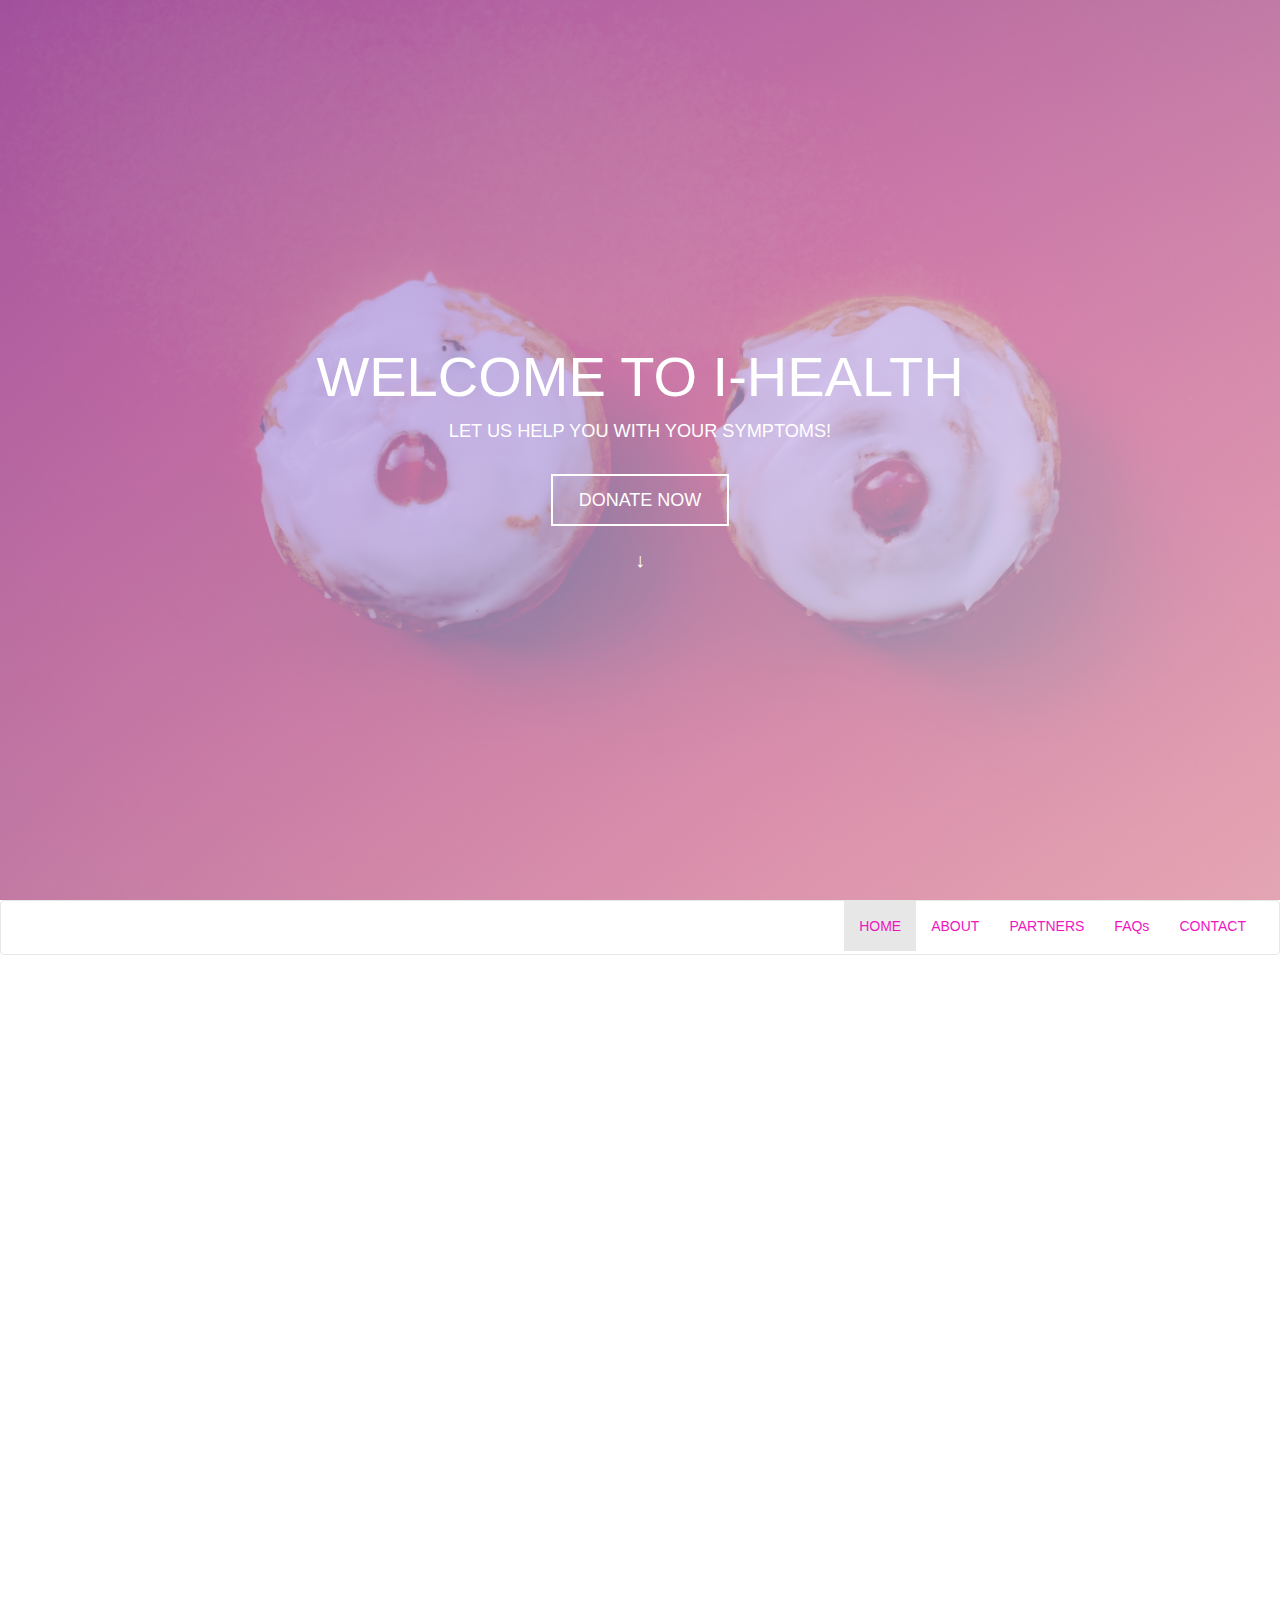
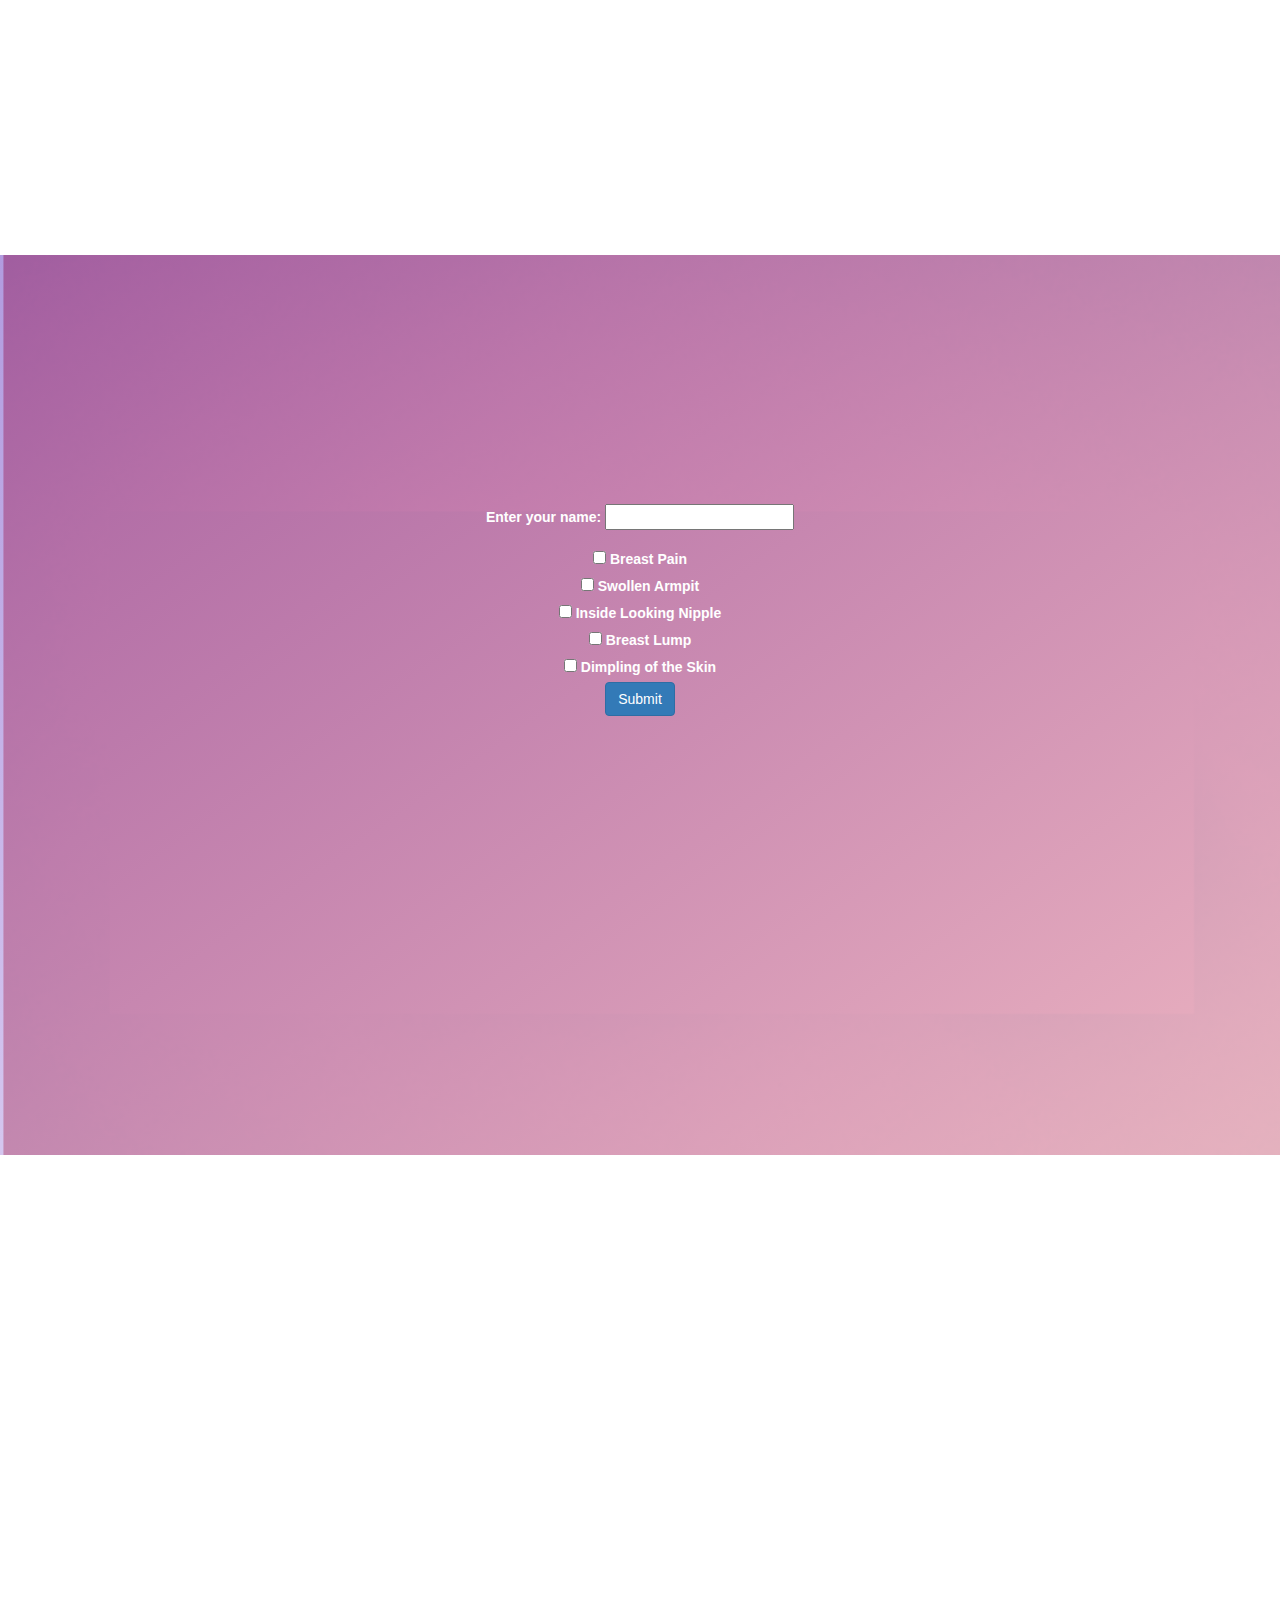
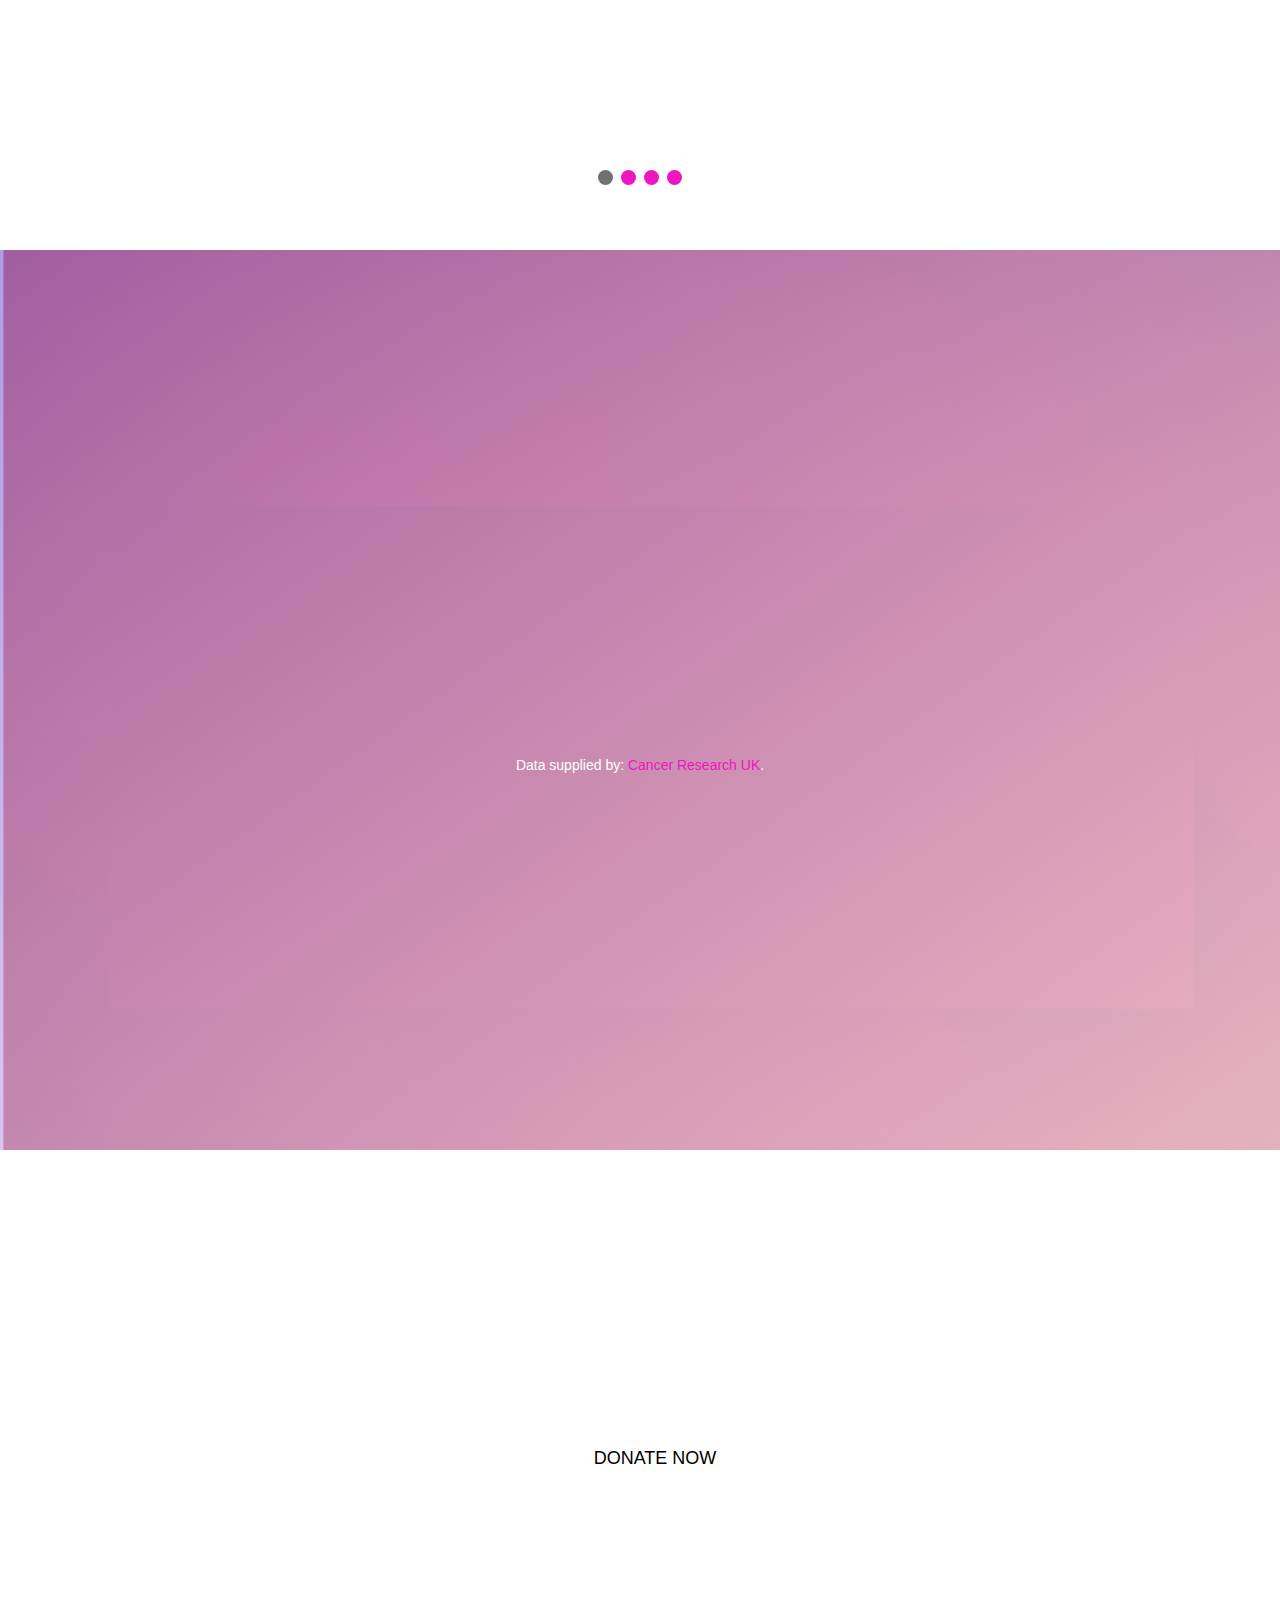
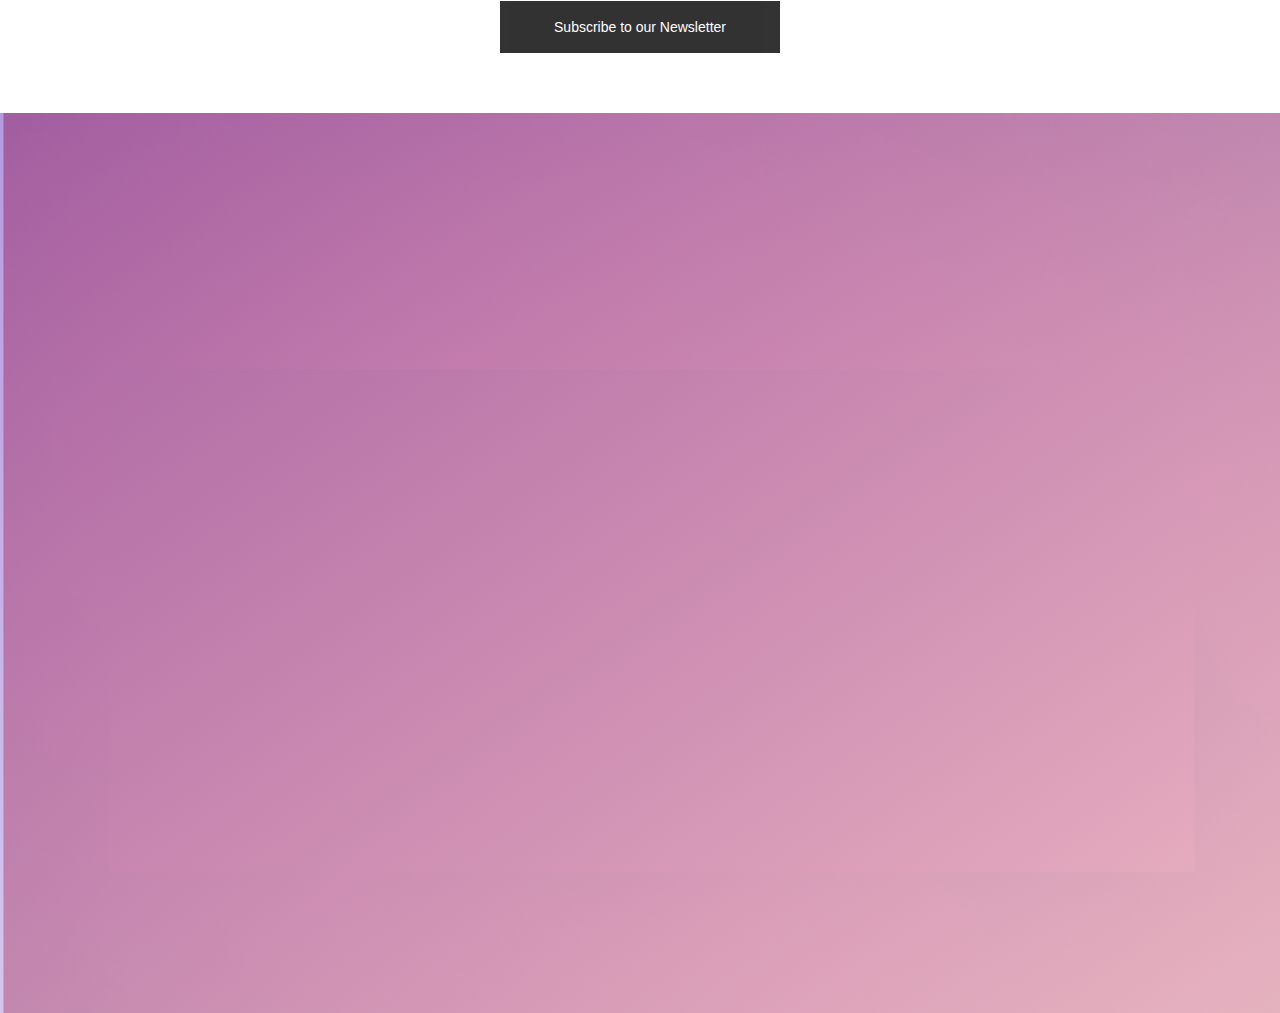
<file: templates/index.html>
<!DOCTYPE html>
<html>

  <head>
    <title>I-Health</title>
    <link rel="icon" type="image/png" sizes="16x20" href="../static/img/heart.png">
    <link href="../static/css/bootstrap.min.css" rel="stylesheet">
    <link href="../static/css/main.css" rel="stylesheet">
    <link href="../static/css/animate.css" rel="stylesheet">
    <link rel="stylesheet" href="https://use.fontawesome.com/releases/v5.7.2/css/all.css" integrity="sha384-fnmOCqbTlWIlj8LyTjo7mOUStjsKC4pOpQbqyi7RrhN7udi9RwhKkMHpvLbHG9Sr" crossorigin="anonymous">
    <link href="../static/css/responsive.css" rel="stylesheet">

    <script src="../static/js/jquery-3.3.1.min.js"></script>
    <script src="../static/js/bootstrap.min.js"></script>
    <script src="../static/js/wow.min.js"></script>
    <script src="../static/js/jquery.waypoints.min.js"></script>
    <script src="../static/js/jquery.counterup.min.js"></script>
    <script src="../static/js/main.js"></script>
  </head>

<body data-spy="scroll" data-target=".navbar" data-offset="50">

<!-- Home -->

<section id="home">
  <div id="home-cover" class="bg-parallax animated fadeIn">
    <div id="home-content-box">
      <div id="home-content-box-inner" class="text-center">
        <div id="home-heading" class="animated zoomIn">
          <div class="container-fluid" style="height:100%;">
            <h1>Welcome to I-Health</h1>
              <p>Let us help you with your symptoms!</p><br>
                <div id="home-btn" class="animated zoomIn">
                  <a href="javascript:void( window.open( 'https://form.jotformeu.com/90744482471360', 'blank', 'scrollbars=yes, toolbar=no, width=700, height=500' ) ) "  class="btn btn-lg btn-general btn-white" role="button" href="#donate">DONATE NOW</a>
                </div><br>
              <a href="#main" class="down-arr animated bounceInDown">&#8595;</a>
            </div>
          </div>
        </div>
      </div>
    </div>
  </div>
</section>

<!-- NavBar -->

<div class="bs-example bs-navbar-top-example" data-example-id="navbar-fixed-to-top">
  <nav class="navbar navbar-default">
      <div class="navbar-header"> <!-- data-spy="affix" data-offset-top="610" -->
        <button type="button" class="collapsed navbar-toggle" data-toggle="collapse" data-target="#bs-example-navbar-collapse-6" aria-expanded="false">
          <span class="sr-only">Toggle navigation</span>
          <span class="icon-bar"></span>
          <span class="icon-bar"></span>
          <span class="icon-bar"></span>
        </button>
      </div>
      <div class="collapse navbar-collapse" id="bs-example-navbar-collapse-6">
        <ul class="nav navbar-nav navbar-right">
          <li class="active"><a href="/">HOME</a></li>
              <li><a href="/about">ABOUT</a></li>
              <li><a href="/projects">PARTNERS</a></li>
              <li><a href="/faqs">FAQs</a></li>
              <li><a class="smooth-scroll" href="#contact">CONTACT</a></li>
          <li><button type="button" class="btn navbar-btn"><a href="https://www.google.com/" target="_blank"><i class="fas fa-search pfooter"></i></a></button></li>
        </ul>
      </div>
    </div>
  </nav>
</div>

<!-- Main -->
<section id="main">
 <!--<div class="container-fluid" style="height:1000px">-->
   <div class="container text-center">
    <div class="content-box">
      <div class="content-title wow fadeInDown" data-wow-duration="1s" data-wow-delay=".5s">
        <h2 id="abouthis"> You are probably thinking..</h2>
        <h2 class="text-center">How can I-HEALTH help?</h2>
        <div class="content-title-underline"></div>
      </div>
        <p class="lead wow fadeInUp" data-wow-duration="1s" data-wow-delay=".5s">Tired of not only experiencing pain but stressing out when not knowing what is happenning? Could these symptoms mean something or not? With this smart webapp, you will be able to finally sit down, relax and enjoy you time! Let us help you out! All you have to do is choose which of the following are you experiencing: 
       </p>
      </div>
    </div>
  </div>
</section>

<!-- quote with img parallax -->

<section id="stats">
    <div id="stats-cover" class="bg-parallax">
        <div class="padding">
          <div class="content-box">
            <div class="container text-center">
     <div class="content-title wow fadeInDown" data-wow-duration="1s" data-wow-delay=".5s">
        <h2 id="abouthis"> Let's have a look at your symptoms</h2>
        <h2 class="text-center">Select the symptoms you are experiencing:</h2>
        <div class="content-title-underline"></div>
      </div>
      <div id="userreport" class="animated zoomIn">
      <form method="post" action="/userreport">
        <div class="form-group">
          <label for="name">Enter your name:</label>
          <input type="name" name="name" id="name" required="required">
        </div> 
    <div class="form-check">
      <input class="form-check-input" type="checkbox" value="pain" name="checkbox" id="mycheckbox">
      <label class="form-check-label" for="mycheckbox">Breast Pain</label>
    </div>

    <div class="form-check">
      <input class="form-check-input" type="checkbox" value="swollen" name="checkbox" id="mycheckbox">
      <label class="form-check-label" for="mycheckbox">Swollen Armpit</label>
    </div>

    <div class="form-check">
        <input class="form-check-input" type="checkbox" value="nipple" name="checkbox" id="mycheckbox">
        <label class="form-check-label" for="mycheckbox">Inside Looking Nipple</label>
    </div> 
    <div class="form-check">
        <input class="form-check-input" type="checkbox" value="lump" name="checkbox" id="mycheckbox">
        <label class="form-check-label" for="mycheckbox">Breast Lump</label>
    </div> 
    <div class="form-check">
        <input class="form-check-input" type="checkbox" value="dimpling" name="checkbox" id="mycheckbox">
        <label class="form-check-label" for="mycheckbox">Dimpling of the Skin</label>
    </div> 
    <button type="submit" id="submit-button" class="btn btn-primary">Submit</button>
  </form> 
</div> 
</div> 
</div> 
</div> 
</div> 
</section>


<!-- Allies -->

<section id="projects">
  <div class="padding">
    <div class="content-box">
      <div class="container text-center">
        <div class="content-title wow fadeInDown" data-wow-duration="1s" data-wow-delay=".5s">
          <h2>Our Partners</h2>
          <div class="content-title-underline"></div>
        </div>
        <p class="lead wow fadeInUp" data-wow-duration="1s" data-wow-delay=".5s">Our global partners are pushing for Breast Cancer research.
          Get to know them a little bit more plus follow and support their work by clicking on them:
        </p>
      </div>
    </div>

    <!--caousel or cards of the projects...-->
  <div class="container text-center">

      <div class="slideshow-container">
        <div class="mySlides fade">
          <a href="" target="_blank"> <img src="../static/img/CRUK.jpg" style="width:50%"> </a>
        </div>
        <div class="mySlides fade">
          <a href="" target="_blank"> <img src="../static/img/BCnow.jpg" style="width:50%"></a>
        </div>
        <div class="mySlides fade">
          <a href="" target="_blank"> <img src="../static/img/Imperial.png" style="width:50%"> </a>
        </div>
        <div class="mySlides fade">
          <a href="" target="_blank"><img class="img-responsive center-block" src="../static/img/coppafeel.png"  style="width:60%"> </a>
        </div>
      </div><br>

      <div style="text-align:center">
        <span class="dot"></span>
        <span class="dot"></span>
        <span class="dot"></span>
        <span class="dot"></span>
      </div>

  </div>
</section><br><br>

    <!-- Add the percentages moving here -->
<section id="stats">
  <div id="stats-cover" class="bg-parallax">
      <div class="padding">
        <div class="content-box">
          <div class="container text-center">
            <div class="content-title wow fadeInDown" data-wow-duration="1s" data-wow-delay=".5s">
              <h2>Statistics</h2>
              <div class="content-title-underline"></div>
            </div>

            <div class="row wow bounceInLeft" data-wow-duration="1s" data-wow-delay=".5s">

              <div class="col-md-3 col-sm-6">
                <div class="stats-item">
                  <i class="fas fa-venus"></i>
                  <h1><span class="counter">55,213</span></h1>
                  <p class="lead">New cases of invasive breast cancer between 2014-2016 only in the UK</p>
                </div>
              </div>

              <div class="col-md-3 col-sm-6">
                <div class="stats-item">
                  <i class="fas fa-heart"></i>
                  <h1><span class="counter">11,399</span></h1>
                  <p class="lead">Deaths from breast cancer between 2015-2017 in the UK</p>
                </div>
              </div>

              <div class="col-md-3 col-sm-6">
                <div class="stats-item">
                  <i class="fas fa-people-carry"></i>
                  <h1><span class="counter">78</span><span>%</span></h1>
                  <p class="lead">Survive breast cancer for 10 or more years</p>
                </div>
              </div>

              <div class="col-md-3 col-sm-6">
                <div class="stats-item">
                  <i class="fas fa-venus-double"></i>
                  <h1><span class="counter">23</span><span>%</span></h1>
                  <p class="lead">Breast cancer cases are preventable, UK, 2015</p>
                </div>
              </div>
            </div>
            <br><br><br>
          <p>Data supplied by: <a href="https://www.cancerresearchuk.org/health-professional/cancer-statistics/statistics-by-cancer-type/breast-cancer" target="_blank">Cancer Research UK</a>.</p>
        </div>
      </div>
    </div>
  </div>
</section>


    <!-- Donate section -->

<section id="help">
  <div class="padding">
    <div class="content-box">
      <div class="container text-center">
        <div class="content-title wow fadeInDown" data-wow-duration="1s" data-wow-delay=".5s">
          <h2>How can you help?</h2>
          <div class="content-title-underline"></div>
        </div>
          <p class="lead wow fadeInUp" data-wow-duration="1s" data-wow-delay=".5s">Believe it or not... Helping towards this movement is pretty easy...
            By clicking on the button bellow you will be able to make your donations.
            Please donate as little or as much as you can :-)</p>
        <div class="container">
          <div class="padding">
      <!-- Trigger the modal with a button -->
      <button type="button" class="btn btn-lg .btn-purple" id="myBtn">DONATE NOW</button><br>
      <p class="wow fadeInUp" data-wow-duration="1s" data-wow-delay=".5s">Thank-you!</p>


<!-- Modal -->
    <div class="modal fade" id="myModal" role="dialog">
      <div class="modal-dialog">
          <div class="modal-content">

            <iframe
              id="JotFormIFrame-90744482471360"
              onload="window.parent.scrollTo(0,0)"
              allowtransparency="true"
              allowfullscreen="true"
              allow="geolocation; microphone; camera"
              src="https://form.jotformeu.com/90744482471360"
              frameborder="0"
              style="width: 1px;
              min-width: 100%;
              height:539px;
              border:none;"
              scrolling="no"
            >
            </iframe>

            </div>
          </div>
        </div>
      </div>
    </div>
  </div>
</section>

<!-- Newsletter button -->
<section id="newsletter">
  <div class="padding">
    <button class="open-button center-block" onclick="openForm()">Subscribe to our Newsletter</button>
      <div class="form-popup" id="myForm">
        <form action="/action_page.php" class="form-container">
          <h1>Newsletters</h1>

        	<label for="name"><b>Name</b></label>
          <input type="text" placeholder="Enter Name" name="name" required>

          <label for="email"><b>Email</b></label>
          <input type="text" placeholder="Enter Email" name="email" required>

          <button type="submit" class="btn">Subscribe</button>
          <button type="button" class="btn cancel" onclick="closeForm()">Close</button>
        </form>
      </div>
  </div>
</section> <br><br>


<!-- Footer -->
<section id="contact">
  <footer class="container-fluid text-center wow fadeInUp" data-wow-duration="1s" data-wow-delay=".5s">
    <div class="row">
      <div class="col-sm-4">
        <h3>Follow Us</h3> <br>
        <a href="#" class="fab fa-facebook fa-2x fa-aling-justify"></a> <br>
        <a href="#" class="fab fa-twitter fa-2x fa-aling-justify"></a> <br>
        <a href="#" class="fab fa-google fa-2x fa-aling-justify"></a> <br>
        <a href="#" class="fab fa-youtube fa-2x fa-aling-justify"></a> <br>
        <a href="#" class="fab fa-github fa-2x fa-aling-justify"></a>
      </div>
      <div class="col-sm-4">
        <h3>Find Us</h3><br>
        <iframe class="icon" src="https://www.google.com/maps/embed?pb=!1m18!1m12!1m3!1d635451.2714219977!2d-0.660661754156768!3d51.527313118893595!2m3!1f0!2f0!3f0!3m2!1i1024!2i768!4f13.1!3m3!1m2!1s0x47d8a00baf21de75%3A0x52963a5addd52a99!2sLondon!5e0!3m2!1sen!2suk!4v1552860457448" width="200" height="200" frameborder="0" style="border:0" allowfullscreen></iframe>
        <h4 class="btn-white">10 Bressenden Pl, <br> Westminster, London <br> SW1E 5DN</h4>
      </div>
      <div class="col-sm-4">
        <h3>Contact Us</h3></br>
        <i href="#" class="fas fa-phone fa-lg purple"> 0044123456</i> <br>
        <i href="#" class="far fa-envelope fa-lg purple"> hello@breasthub.co.uk</i> </br>
        <i href="#" class="far fa-question-circle fa-lg purple"> Questions</i> <br>
        <i href="#" class="fas fa-info-circle fa-lg purple"> Info</i> <br>
        <i href="#" class="fas fa-bug fa-lg purple"> Report a bug</i>
      </div>
    </div>
      <p>Made with <abbr title="love" name="love" <i class="far fa-heart pfooter"></i> </abbr> by <a href="https://github.com/jnz16" target="_blank" class="fab fa-github pfooter">Joanna</a> & <a href="https://github.com/NyOli0502" target="_blank" class="fab fa-github pfooter">Olivia</a> for
      </p>
      <p><a href="https://codefirstgirls.org.uk" target="_blank" </a> <img class="cfg-logo" src="../static/img/cfg-logo.png"> </p>
  </footer>
</section>

<!-- Back to top button -->
<a href="#home" id="back-to-top" class="btn btn-sm btn-back-to-top smooth-scroll"><i class="fas fa-arrow-up"></i></a>


<!-- Projects carousel JS  -->
<script>
var slideIndex = 0;
showSlides();
function showSlides() {
  var i;
  var slides = document.getElementsByClassName("mySlides");
  var dots = document.getElementsByClassName("dot");
  for (i = 0; i < slides.length; i++) {
    slides[i].style.display = "none";
  }
  slideIndex++;
  if (slideIndex > slides.length) {slideIndex = 1}
  for (i = 0; i < dots.length; i++) {
    dots[i].className = dots[i].className.replace(" active", "");
  }
  slides[slideIndex-1].style.display = "block";
  dots[slideIndex-1].className += " active";
  setTimeout(showSlides, 3000); // Change image every 3 seconds
}
</script>

<!-- Donate button at the bottom of page -->
  <script src="https://form.jotformeu.com/cardforms/feedbackEmbedButton.min.js"></script>
    <script> new JF_FeedbackEmbedButton({
      buttonText: "DONATE NOW",
      buttonFontColor: "#FFFFFF",
      buttonBackgroundColor: "#410160",
      buttonSide: "Bottom",
      buttonAlign: "Right",
      buttonIcon: "default",
      formId: 90744482471360
    });
    </script>

  </body>
</html>
</file>
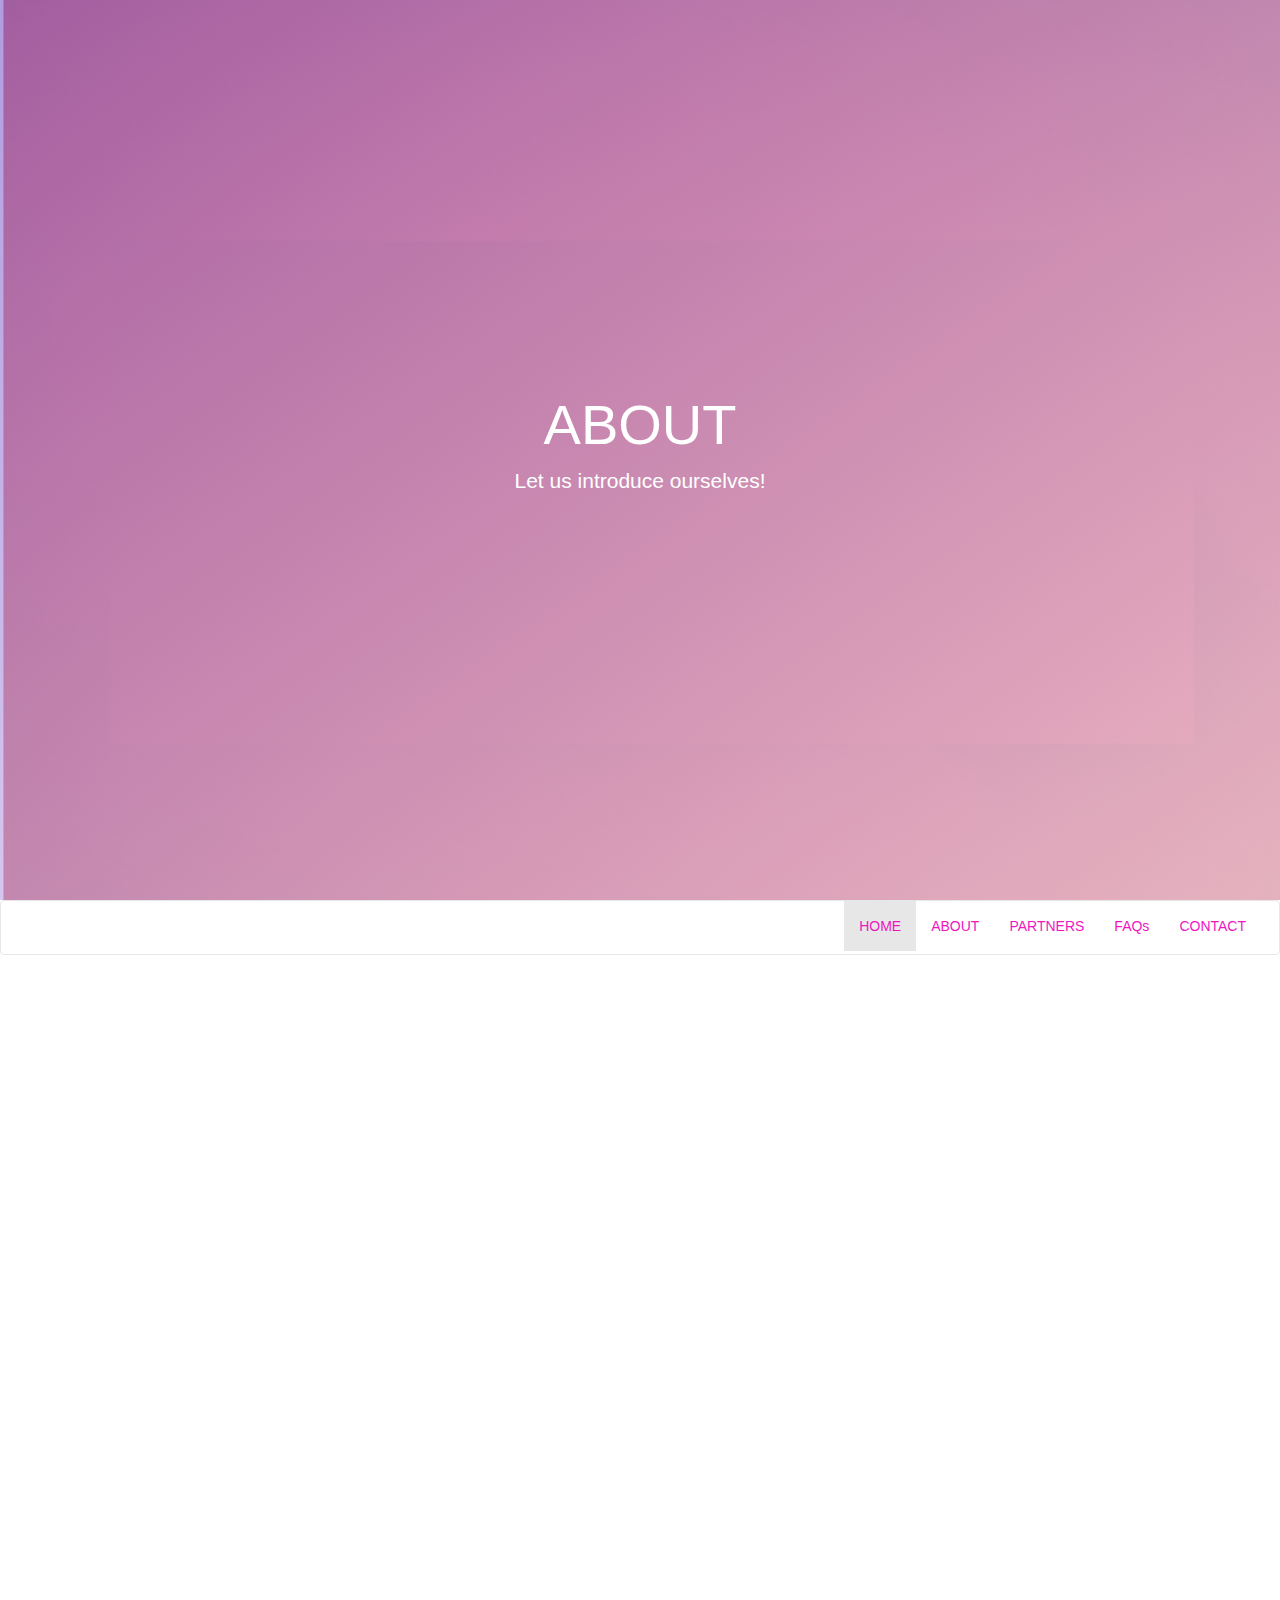
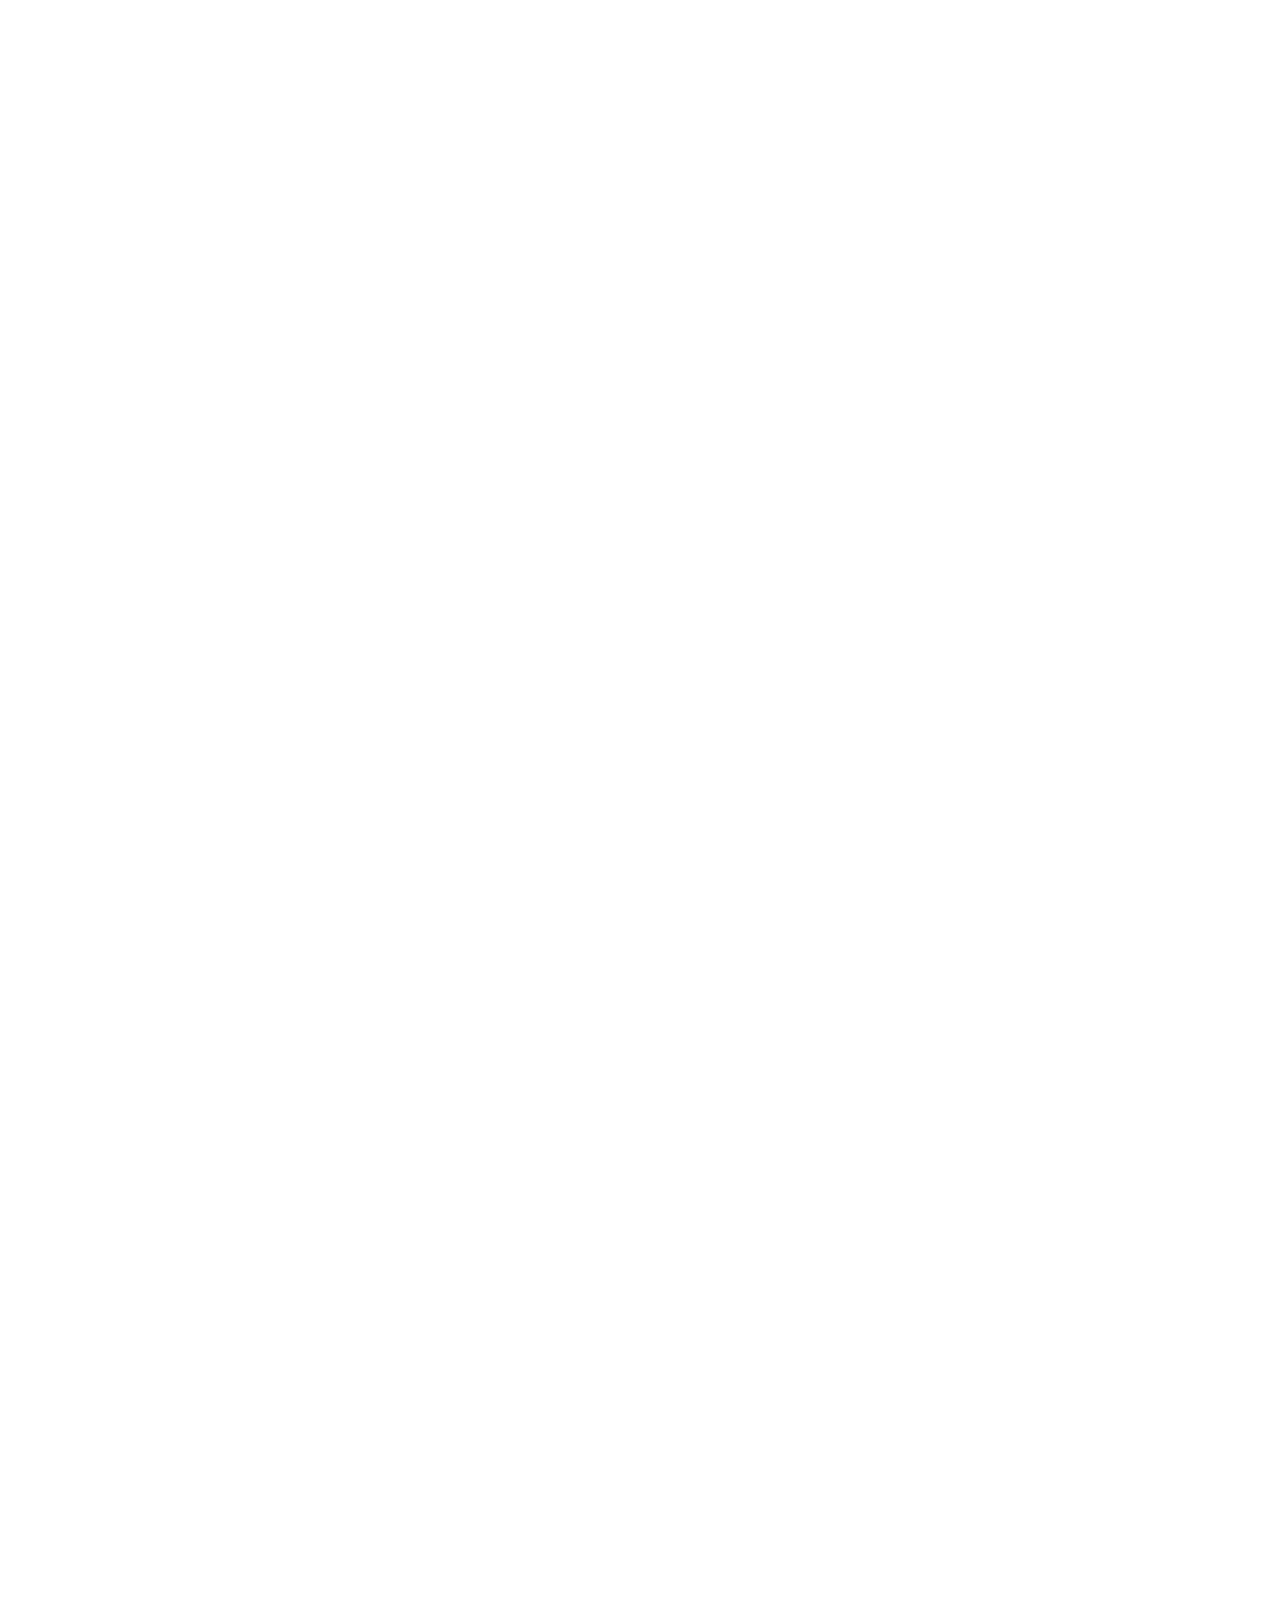
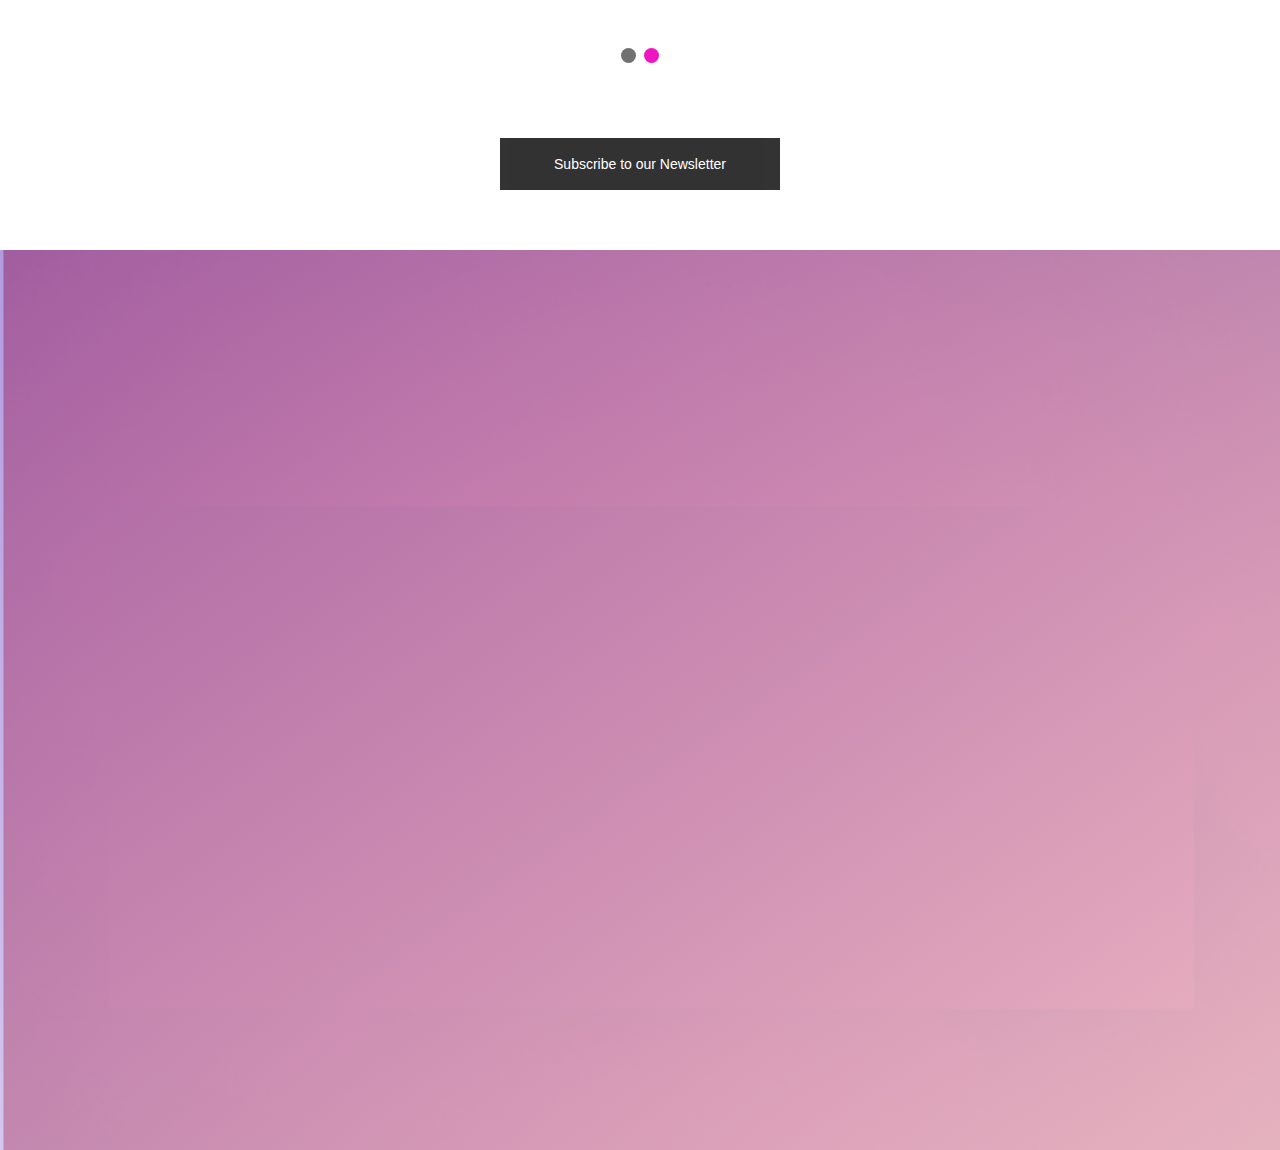
<file: templates/about.html>
<!DOCTYPE html>
<html>

    <head>
        <title>I-Health</title>
        <link rel="icon" type="image/png" sizes="16x20" href="../static/img/heart.png">
        <link href="../static/css/bootstrap.min.css" rel="stylesheet">
        <link href="../static/css/main.css" rel="stylesheet">
        <link href="../static/css/animate.css" rel="stylesheet">
        <link rel="stylesheet" href="https://use.fontawesome.com/releases/v5.7.2/css/all.css" integrity="sha384-fnmOCqbTlWIlj8LyTjo7mOUStjsKC4pOpQbqyi7RrhN7udi9RwhKkMHpvLbHG9Sr" crossorigin="anonymous">
        <link href="../static/css/responsive.css" rel="stylesheet">
    
        <script src="../static/js/jquery-3.3.1.min.js"></script>
        <script src="../static/js/bootstrap.min.js"></script>
        <script src="../static/js/wow.min.js"></script>
        <script src="../static/js/jquery.waypoints.min.js"></script>
        <script src="../static/js/jquery.counterup.min.js"></script>
        <script src="../static/js/main.js"></script>
      </head>
    

<body data-spy="scroll" data-target=".navbar" data-offset="50">
  <section id="about">
    <div id="about-cover" class="bg-parallax animated fadeIn">
      <div id="about-content-box">
        <div id="about-content-box-inner" class="text-center">
          <div id="about-heading" class="animated zoomIn">
            <div class="container-fluid" style="height:100%;">
              <h1>ABOUT</h1>
                <p>Let us introduce ourselves!</p></br>
              </div>
            </div>
          </div>
        </div>
      </div>
    </div>
  </section>

  <!-- NavBar -->

  <div class="bs-example bs-navbar-top-example" data-example-id="navbar-fixed-to-top">
    <nav class="navbar navbar-default">
        <div class="navbar-header"> <!-- data-spy="affix" data-offset-top="610" -->
          <button type="button" class="collapsed navbar-toggle" data-toggle="collapse" data-target="#bs-example-navbar-collapse-6" aria-expanded="false">
            <span class="sr-only">Toggle navigation</span>
            <span class="icon-bar"></span>
            <span class="icon-bar"></span>
            <span class="icon-bar"></span>
          </button>
          <!-- <a href="#" class="navbar-brand">THE PERIOD HUB</a> -->
        </div>
        <div class="collapse navbar-collapse" id="bs-example-navbar-collapse-6">
            <ul class="nav navbar-nav navbar-right">
              <li class="active"><a href="/">HOME</a></li>
              <li><a href="/about">ABOUT</a></li>
              <li><a href="/projects">PARTNERS</a></li>
              <li><a href="/faqs">FAQs</a></li>
              <li><a class="smooth-scroll" href="#contact">CONTACT</a></li>
              <li><button type="button" class="btn navbar-btn"><a href="https://www.google.com/" target="_blank"><i class="fas fa-search pfooter"></i></a></button></li>
            </ul>
          </div>
      </div>
    </nav>
  </div>

  <section id="the-project">
      <div class="padding">
        <div class="content-box">
          <div class="container text-center">
            <div class="content-title wow fadeInDown" data-wow-duration="1s" data-wow-delay=".5s">
              <h1>The Project</h1>
              <div class="content-title-underline"></div>
            </div>
          <p class="lead  wow fadeInUp" data-wow-duration="1s" data-wow-delay=".5s">The main reason behind our project is to provide information and help those battling Breast Cancer.
            I-Health came to life because there is so much information out there about Breast Cancer; still, there is a lack of unity between different information sources.
            For this reason, we came up with this idea to create a platform which helps identify early signs of Breast Cancer and provides useful information for those battling the condition.
            This website takes the best of all the information sources out there in only one place, to you meet all the details and make it easier for everyone to receive help.
            </br>
            Our mission is to help as many as possible. Breast cancer remains the second most common cancer worldwide, after lung cancer.
            Due to screening and better treatment, almost two-thirds of women diagnosed with breast cancer now survive for 20 years or more after diagnosis. We know from research that picking up breast cancer early significantly increases a person’s chance of survival.
            Although screening is increasingly available worldwide, it is mostly offered to those deemed to be at the highest risk. Unfortunately, 20% of breast cancers occur in women under 50, before they have been invited to attend the national screening.
            Although breast cancer is rare in males, making up 1% of all breast cancer diagnoses, it is essential to remind everyone that breast cancer is not a female-only condition. Therefore, regardless of your age or sex, it is important to be breast aware and have a good understanding of breast changes that warrant booking an appointment with your GP for a check-up.
            </br>
    We are here to be a voice for all of those women but also a voice for these different platforms that <strong>need</strong> your help.
    Therefore you can donate through I-Health and all your donations will be split up in the same percentages (%) for every single one of the supporters we work with.
          </p>
      </div>
    </div>
  </section>

  <section id="founders">
  <div class="padding">
    <div class="content-box">
      <div class="container text-center">
        <div class="content-title wow fadeInDown" data-wow-duration="1s" data-wow-delay=".5s">
          <h1>Our Founders</h1>
          <div class="content-title-underline"></div>
        </div>
      </div>
    </div>
  </div>
</div>
</section>

<!-- About JOANNA -->
<section id="about-joanna">

<div class="container padding">
  <div class="row">

    <div class="col-md-8">
        <div class="content-title wow fadeInDown" data-wow-duration="1s" data-wow-delay=".5s">
          <h2 class="text-center">Meet Joanna</h2>
          <div class="content-title-underline"></div>
        </div>
          <p class="lead  wow fadeInUp" data-wow-duration="1s" data-wow-delay=".5s">
          Joanna is currently living in London but originally from Barcelona, where she studied Pharmacology.
           After graduating in 2015 she embarked
           in a solo trip traveling around the world
            for a year, and today she's been able to visit
            over 50 countries. After the trip she moved to
            London to study a Masters in <i>Molecular Medicine
            at Imperial College London</i> and now she is a PhD student
             here working in MicroRNAs as therapeutic targets of
             Resistant Breast Cancer. Her dreams are traveling,
             research and founding a start-up. The last led her to join CF:G to start
             working towards a career in tech and contribute to this wonderful website.</p>
      </div>

      <div class="col-md-4" style="text-align:center">
       <img src="../static/img/joa.png" class="img-responsive center-block img-circle wow slideInRight" data-wow-duration="1s" data-wow-delay=".5s">
         <div class="wow pulse" data-wow-duration="1s" data-wow-delay=".5s">
           <a href="#" target="_blank" class="fab fa-facebook fa-2x "></a>
           <a href="#" target="_blank" target="_blank" class="fab fa-twitter fa-2x"></a>
           <a href="https://github.com/jnz16" target="_blank" class="fab fa-github fa-2x"></a>
        </div>
      </div>

    </div>
  </div>
</section>

<!-- About OLIVIA -->
<section id="about-olivia">

<div class="container padding">
  <div class="row">
    <div class="col-md-8">
            <div class="content-title wow fadeInDown" data-wow-duration="1s" data-wow-delay=".5s">
              <h2 class="text-center">Meet Olivia</h2>
              <div class="content-title-underline"></div>
            </div>
          <p class="lead wow fadeInUp" data-wow-duration="1s" data-wow-delay=".5s">Olivia is currently living in London and is originally from Hungary.
              Olivia studied Chinese and Economics at the University of Edinburgh. And during her studies, she also spent a year living in Peking, where she attended Peking University on a scholarship.
              Since leaving Hungary, Olivia embarked on multiple solo trips travelling around the world, and today has been able to visit over 50 countries. Olivias dreams are travelling, cooking and learning new things.
              The last led her to join CF:G to begin learning more about tech and contribute to this wonderful website.</p>
      </div>

      <div class="col-md-4" style="text-align:center">
        <img src="../static/img/oli.jpg" class="img-responsive center-block img-circle wow slideInRight" data-wow-duration="1s" data-wow-delay=".5s"> </br>
          <div class="wow pulse" data-wow-duration="1s" data-wow-delay=".5s">
            <a href="#" target="_blank" class="fab fa-facebook fa-2x wow pulse"></a>
            <a href="https://twitter.com/" target="_blank" class="fab fa-twitter fa-2x wow pulse"></a>
            <a href="https://github.com/NyOli0502/" target="_blank" class="fab fa-github fa-2x wow pulse"></a>
          </div>
      </div>
      </div>

    </div>
  </div>
</section>

<section id="our-sponsors">
  <div class="padding">
      <div class="content-box">
        <div class="container text-center">
          <div class="content-title wow fadeInDown" data-wow-duration="1s" data-wow-delay=".5s">
            <h1>Our Supporters</h1>
            <div class="content-title-underline"></div>
          </div>
        <div class="slideshow-container">

          <div class="mySlides fade">
            <a href="https://www.paconsulting.com/" target="_blank"> <img src="../static/img/pa.png" style="width:20%"> </a> <br>
            <div class="text">Thank you, PA Consulting!</div> </br>
          </div>

          <div class="mySlides fade">
            <a href="https://www.codefirstgirls.org.uk" target="_blank"> <img src="../static/img/codefirstg.jpg" style="width:50%"> </a> </br>
            <div class="text">Thank you, CodeFirst:Girls!</div> </br>
          </div>

          <div style="text-align:center">
            <span class="dot"></span>
            <span class="dot"></span>
          </div>
        </div>
      </div>
    </div>
  </div>
</section>

<!-- Newsletter button -->
<section id="newsletter">
  <div class="padding">
    <button class="open-button center-block" onclick="openForm()">Subscribe to our Newsletter</button>
      <div class="form-popup" id="myForm">
        <form action="/action_page.php" class="form-container">
          <h1>Newsletters</h1>

        	<label for="name"><b>Name</b></label>
          <input type="text" placeholder="Enter Name" name="name" required>

          <label for="email"><b>Email</b></label>
          <input type="text" placeholder="Enter Email" name="email" required>

          <button type="submit" class="btn">Subscribe</button>
          <button type="button" class="btn cancel" onclick="closeForm()">Close</button>
        </form>
      </div>
  </div>
</section> </br></br>

    <!-- Footer -->
    <section id="contact">
      <footer class="container-fluid text-center wow fadeInUp" data-wow-duration="1s" data-wow-delay=".5s">
        <div class="row">
          <div class="col-sm-4">
            <h3>Follow Us</h3> <br>
            <a href="#" class="fab fa-facebook fa-2x fa-aling-justify"></a> <br>
            <a href="#" class="fab fa-twitter fa-2x fa-aling-justify"></a> <br>
            <a href="#" class="fab fa-google fa-2x fa-aling-justify"></a> <br>
            <a href="#" class="fab fa-youtube fa-2x fa-aling-justify"></a> <br>
            <a href="#" class="fab fa-github fa-2x fa-aling-justify"></a>
          </div>
          <div class="col-sm-4">
            <h3>Find Us</h3><br>
            <iframe class="icon" src="https://www.google.com/maps/embed?pb=!1m18!1m12!1m3!1d635451.2714219977!2d-0.660661754156768!3d51.527313118893595!2m3!1f0!2f0!3f0!3m2!1i1024!2i768!4f13.1!3m3!1m2!1s0x47d8a00baf21de75%3A0x52963a5addd52a99!2sLondon!5e0!3m2!1sen!2suk!4v1552860457448" width="200" height="200" frameborder="0" style="border:0" allowfullscreen></iframe>
            <h4 class="purple">10 Bressenden Pl, <br> Westminster, London <br> SW1E 5DN</h4>
          </div>
          <div class="col-sm-4">
            <h3>Contact Us</h3><br>
            <i href="#" class="fas fa-phone fa-lg purple"> 0044123456</i> <br>
            <i href="#" class="far fa-envelope fa-lg purple"> hello@breasthub.co.uk</i> </br>
            <i href="#" class="far fa-question-circle fa-lg purple"> Questions</i> <br>
            <i href="#" class="fas fa-info-circle fa-lg purple"> Info</i> <br>
            <i href="#" class="fas fa-bug fa-lg purple"> Report a bug</i>
          </div>
        </div>
          <p>Made with <abbr title="love" name="love" <i class="far fa-heart pfooter"></i> </abbr> by <a href="https://github.com/jnz16" target="_blank" class="fab fa-github pfooter">Joanna</a> & <a href="https://github.com/NyOli0502" target="_blank" class="fab fa-github pfooter">Olivia</a> for
          </p>
          <p><a href="https://codefirstgirls.org.uk" target="_blank" </a> <img class="cfg-logo" src="../static/img/cfg-logo.png"> </p>
      </footer>
    </section>

<!-- Back to top button -->
<a href="#about" id="back-to-top" class="btn btn-sm btn-back-to-top smooth-scroll"><i class="fas fa-arrow-up"></i></a>

<!-- Donate button at the bottom of page -->
      <script src="https://form.jotformeu.com/cardforms/feedbackEmbedButton.min.js"></script>
        <script> new JF_FeedbackEmbedButton({
          buttonText: "DONATE NOW",
          buttonFontColor: "#FFFFFF",
          buttonBackgroundColor: "#410160",
          buttonSide: "Bottom",
          buttonAlign: "Right",
          buttonIcon: "default",
          formId: 90744482471360
        });
        </script>


<!-- Activate sponsors carousel with JS -->
    <script>
    var slideIndex = 0;
    showSlides();

    function showSlides() {
      var i;
      var slides = document.getElementsByClassName("mySlides");
      var dots = document.getElementsByClassName("dot");
      for (i = 0; i < slides.length; i++) {
        slides[i].style.display = "none";
      }
      slideIndex++;
      if (slideIndex > slides.length) {slideIndex = 1}
      for (i = 0; i < dots.length; i++) {
        dots[i].className = dots[i].className.replace(" active", "");
      }
      slides[slideIndex-1].style.display = "block";
      dots[slideIndex-1].className += " active";
      setTimeout(showSlides, 2000); // Change image every 2 seconds
    }
    </script>

</body>
</html>
</file>
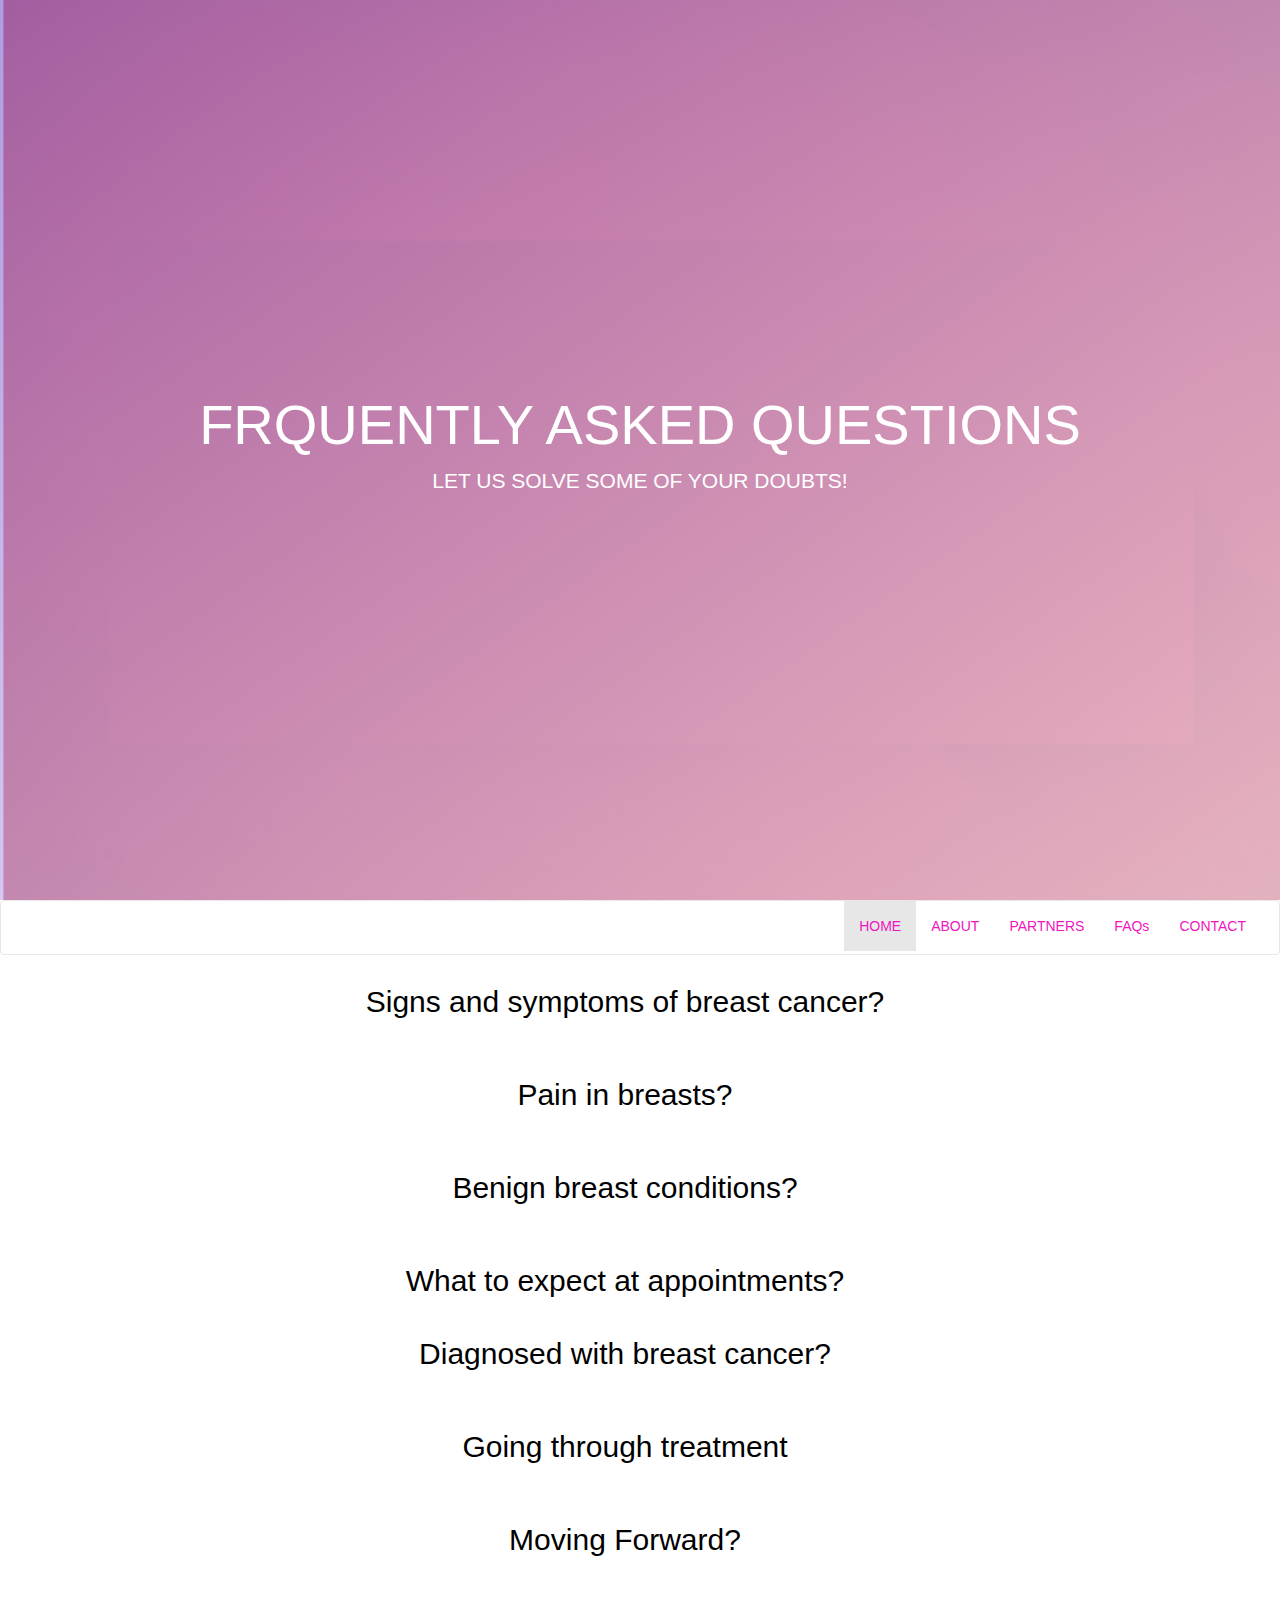
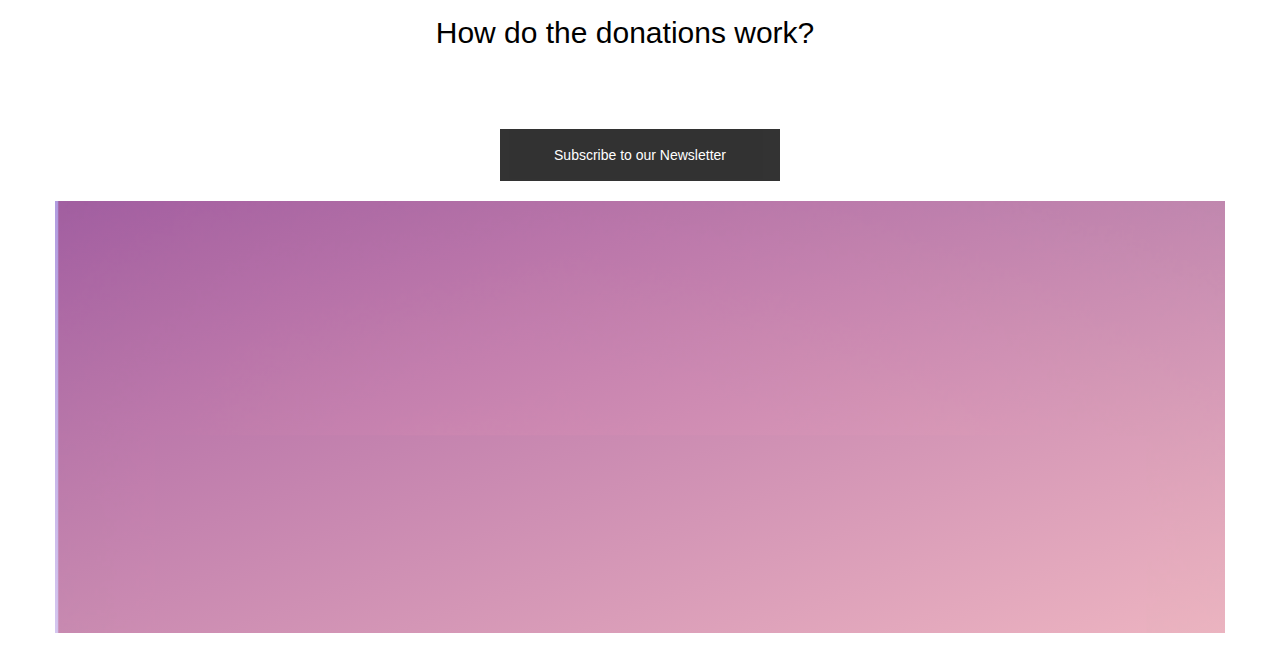
<file: templates/faqs.html>
<!DOCTYPE html>
<html>

    <head>
        <title>I-Health</title>
        <link rel="icon" type="image/png" sizes="16x20" href="../static/img/heart.png">
        <link href="../static/css/bootstrap.min.css" rel="stylesheet">
        <link href="../static/css/main.css" rel="stylesheet">
        <link href="../static/css/animate.css" rel="stylesheet">
        <link rel="stylesheet" href="https://use.fontawesome.com/releases/v5.7.2/css/all.css" integrity="sha384-fnmOCqbTlWIlj8LyTjo7mOUStjsKC4pOpQbqyi7RrhN7udi9RwhKkMHpvLbHG9Sr" crossorigin="anonymous">
        <link href="../static/css/responsive.css" rel="stylesheet">
    
        <script src="../static/js/jquery-3.3.1.min.js"></script>
        <script src="../static/js/bootstrap.min.js"></script>
        <script src="../static/js/wow.min.js"></script>
        <script src="../static/js/jquery.waypoints.min.js"></script>
        <script src="../static/js/jquery.counterup.min.js"></script>
        <script src="../static/js/main.js"></script>
      </head>

<body data-spy="scroll" data-target=".navbar" data-offset="50">
    <section id="faq">
      <div id="faq-cover" class="bg-parallax animated fadeIn">
        <div id="faq-content-box">
          <div id="faq-content-box-inner" class="text-center">
            <div id="faq-heading" class="animated zoomIn">
              <div class="container-fluid" style="height:100%;">
                <h1>FRQUENTLY ASKED QUESTIONS</h1>
                  <p>Let us solve some of your doubts!</p></br>
                </div>
              </div>
            </div>
          </div>
        </div>
      </div>
    </section>

 <!-- NavBar -->

<div class="bs-example bs-navbar-top-example" data-example-id="navbar-fixed-to-top">
    <nav class="navbar navbar-default">
        <div class="navbar-header"> <!-- data-spy="affix" data-offset-top="610" -->
          <button type="button" class="collapsed navbar-toggle" data-toggle="collapse" data-target="#bs-example-navbar-collapse-6" aria-expanded="false">
            <span class="sr-only">Toggle navigation</span>
            <span class="icon-bar"></span>
            <span class="icon-bar"></span>
            <span class="icon-bar"></span>
          </button>
        </div>
        <div class="collapse navbar-collapse" id="bs-example-navbar-collapse-6">
          <ul class="nav navbar-nav navbar-right">
           <li class="active"><a href="/">HOME</a></li>
              <li><a href="/about">ABOUT</a></li>
              <li><a href="/projects">PARTNERS</a></li>
              <li><a href="/faqs">FAQs</a></li>
              <li><a class="smooth-scroll" href="#contact">CONTACT</a></li>
            <li><button type="button" class="btn navbar-btn"><a href="https://www.google.com/" target="_blank"><i class="fas fa-search pfooter"></i></a></button></li>
          </ul>
        </div>
      </div>
    </nav>
  </div>

<!--FAQs -->
<div class="container padding text-center">
  <h2 id="show1">Signs and symptoms of breast cancer? <i class="fas fa-chevron-circle-down"></i></h2>
      <p class="answer1 lead" style="display: none;">The earlier breast cancer is diagnosed, the better the chance of successful treatment. So it is essential to check your breasts regularly and see your GP if you notice a change. Common breast cancer signs and symptoms include:
lump or swelling in the breast, upper chest or armpit;
change to the skin, such as puckering or dimpling;
change in the colour of the breast;
change to the nipple, for example it has become pulled in (inverted);
rash or crusting around the nipple;
any unusual discharge from either nipple;
changes in size or shape of the breast.</p>
</div>

<div class="container padding text-center">
  <h2 id="show2">Pain in breasts? <i class="fas fa-chevron-circle-down"></i></h2>
    <p class="answer2 lead" style="display: none;">On its own, pain in your breasts is not usually a sign of breast cancer. But look out for pain that is there all or most of the time.
Noticing an unusual change doesn not necessarily mean you have breast cancer, and most breast changes are not because of cancer. But it is important to get checked by your GP.
  </p>
</div>


<div class="container padding text-center">
  <h2 id="show3">Benign breast conditions? <i class="fas fa-chevron-circle-down"></i></h2>
    <p class="answer3 lead" style="display: none;">Benign (not cancer) breast conditions are very common.
Most breast changes, such as breast lumps or breast pain, are not signs of breast cancer.
However, if you notice a lump or any other change that is new for you, see your GP as soon as possible.
     Check this <a href="https://www.youtube.com/watch?v=biTZmXL0Nu8&t=24s" target="_blank">VIDEO</a> out.</p>
</div>

<div class="container padding text-center">
  <h2 id="show4">What to expect at appointments?<i class="fas fa-chevron-circle-down"></i></h2>
    <p class="answer4 lead" style="display: none;">Your breast clinic appointment may take several hours so that all the necessary tests can be carried out. You will usually have a breast examination, followed by one or more of the following tests such as: mammogram, ultrasound scan, core biopsy, fine needle aspiration
The order in which the tests are done will vary between clinics.
You can take a partner, friend or relative with you for company and support. Some people prefer to go on their own.
    <iframe width="560" height="315" src="https://www.youtube.com/embed/oTYUoQVS4SI" frameborder="0" allow="accelerometer; autoplay; encrypted-media; gyroscope; picture-in-picture" allowfullscreen></iframe>
      </p>

<div class="container padding text-center">
  <h2 id="show5">Diagnosed with breast cancer? <i class="fas fa-chevron-circle-down"></i></h2>
    <p class="answer5 lead" style="display: none;">Finding out your breast cancer has spread can cause many different emotions, from disbelief, denial and shock to anger, fear and helplessness. These feelings are normal, but support is available to help you cope.
  </p>
</div>


<div class="container padding text-center">
  <h2 id="show6">Going through treatment<i class="fas fa-chevron-circle-down"></i></h2>
    <p class="answer6 lead" style="display: none;">After you have been diagnosed with primary breast cancer, your specialist team will discuss your treatment options with you and their possible side effects. Some of the treatments include; surgery, radiotherapy, chemotherapy, hormone therapy, targeted therapy, bisphosphonates.
  <iframe width="560" height="315" src="https://www.youtube.com/embed/fAdo5He_Jx0" frameborder="0" allow="accelerometer; autoplay; encrypted-media; gyroscope; picture-in-picture" allowfullscreen></iframe>
    </p>
</div>

<div class="container padding text-center">
  <h2 id="show7">Moving Forward?<i class="fas fa-chevron-circle-down"></i></h2>
    <p class="answer7 lead" style="display: none;"> World Cancer Research Fund <a href="https://www.wcrf-uk.org/uk/our-research/about-our-diet-and-cancer-report" target="_blank">(WCRF)</a>
      is the leading authority on the links between diet, weight and physical activity,
      and cancer prevention and survival. The launch of the Third Expert Report, Diet, Nutrition,
      Physical Activity and Cancer: a Global Perspective, brings together the very latest research in this area. </p>
</div>

<div class="container padding text-center">
  <h2 id="show8">How do the donations work? <i class="fas fa-chevron-circle-down" purple></i></h2>
    <p class="answer8 lead" style="display: none;">Every penny donated through "I-Health" will be splited in equal percentages (%) in between all of the organizatios we work with!</p>
</div></br></br>

<!-- Newsletter button -->
<section id="newsletter">
      <div class="padding">
        <button class="open-button center-block" onclick="openForm()">Subscribe to our Newsletter</button>
          <div class="form-popup" id="myForm">
            <form action="/action_page.php" class="form-container">
              <h1>Newsletters</h1>

            	<label for="name"><b>Name</b></label>
              <input type="text" placeholder="Enter Name" name="name" required>

              <label for="email"><b>Email</b></label>
              <input type="text" placeholder="Enter Email" name="email" required>

              <button type="submit" class="btn">Subscribe</button>
              <button type="button" class="btn cancel" onclick="closeForm()">Close</button>
            </form>
          </div>
      </div>
</section> 
<!-- Footer -->
<section id="contact">
    <footer class="container-fluid text-center wow fadeInUp" data-wow-duration="1s" data-wow-delay=".5s">
      <div class="row">
        <div class="col-sm-4">
          <h3>Follow Us</h3> <br>
          <a href="#" class="fab fa-facebook fa-2x fa-aling-justify"></a> <br>
          <a href="#" class="fab fa-twitter fa-2x fa-aling-justify"></a> <br>
          <a href="#" class="fab fa-google fa-2x fa-aling-justify"></a> <br>
          <a href="#" class="fab fa-youtube fa-2x fa-aling-justify"></a> <br>
          <a href="#" class="fab fa-github fa-2x fa-aling-justify"></a>
        </div>
        <div class="col-sm-4">
          <h3>Find Us</h3><br>
          <iframe class="icon" src="https://www.google.com/maps/embed?pb=!1m18!1m12!1m3!1d635451.2714219977!2d-0.660661754156768!3d51.527313118893595!2m3!1f0!2f0!3f0!3m2!1i1024!2i768!4f13.1!3m3!1m2!1s0x47d8a00baf21de75%3A0x52963a5addd52a99!2sLondon!5e0!3m2!1sen!2suk!4v1552860457448" width="200" height="200" frameborder="0" style="border:0" allowfullscreen></iframe>
          <h4 class="purple">10 Bressenden Pl, <br> Westminster, London <br> SW1E 5DN</h4>
        </div>
        <div class="col-sm-4">
          <h3>Contact Us</h3><br>
          <i href="#" class="fas fa-phone fa-lg purple"> 0044123456</i> <br>
          <i href="#" class="far fa-envelope fa-lg purple"> hello@breasthub.co.uk</i> </br>
          <i href="#" class="far fa-question-circle fa-lg purple"> Questions</i> <br>
          <i href="#" class="fas fa-info-circle fa-lg purple"> Info</i> <br>
          <i href="#" class="fas fa-bug fa-lg purple"> Report a bug</i>
        </div>
      </div>
        <p>Made with <abbr title="love" name="love" <i class="far fa-heart pfooter"></i> </abbr> by <a href="https://github.com/jnz16" target="_blank" class="fab fa-github pfooter">Joanna</a> & <a href="https://github.com/NyOli0502" target="_blank" class="fab fa-github pfooter">Olivia</a> for
        </p>
        <p><a href="https://codefirstgirls.org.uk" target="_blank" </a> <img class="cfg-logo" src="../static/img/cfg-logo.png"> </p>
    </footer>
  </section>

<!-- Back to top button -->
<a href="#about" id="back-to-top" class="btn btn-sm btn-back-to-top smooth-scroll"><i class="fas fa-arrow-up"></i></a>

<!-- Donate button at the bottom of page -->
    <script src="https://form.jotformeu.com/cardforms/feedbackEmbedButton.min.js"></script>
      <script> new JF_FeedbackEmbedButton({
        buttonText: "DONATE NOW",
        buttonFontColor: "#FFFFFF",
        buttonBackgroundColor: "#410160",
        buttonSide: "Bottom",
        buttonAlign: "Right",
        buttonIcon: "default",
        formId: 90744482471360
      });
      </script>

  </body>
</html>
</file>
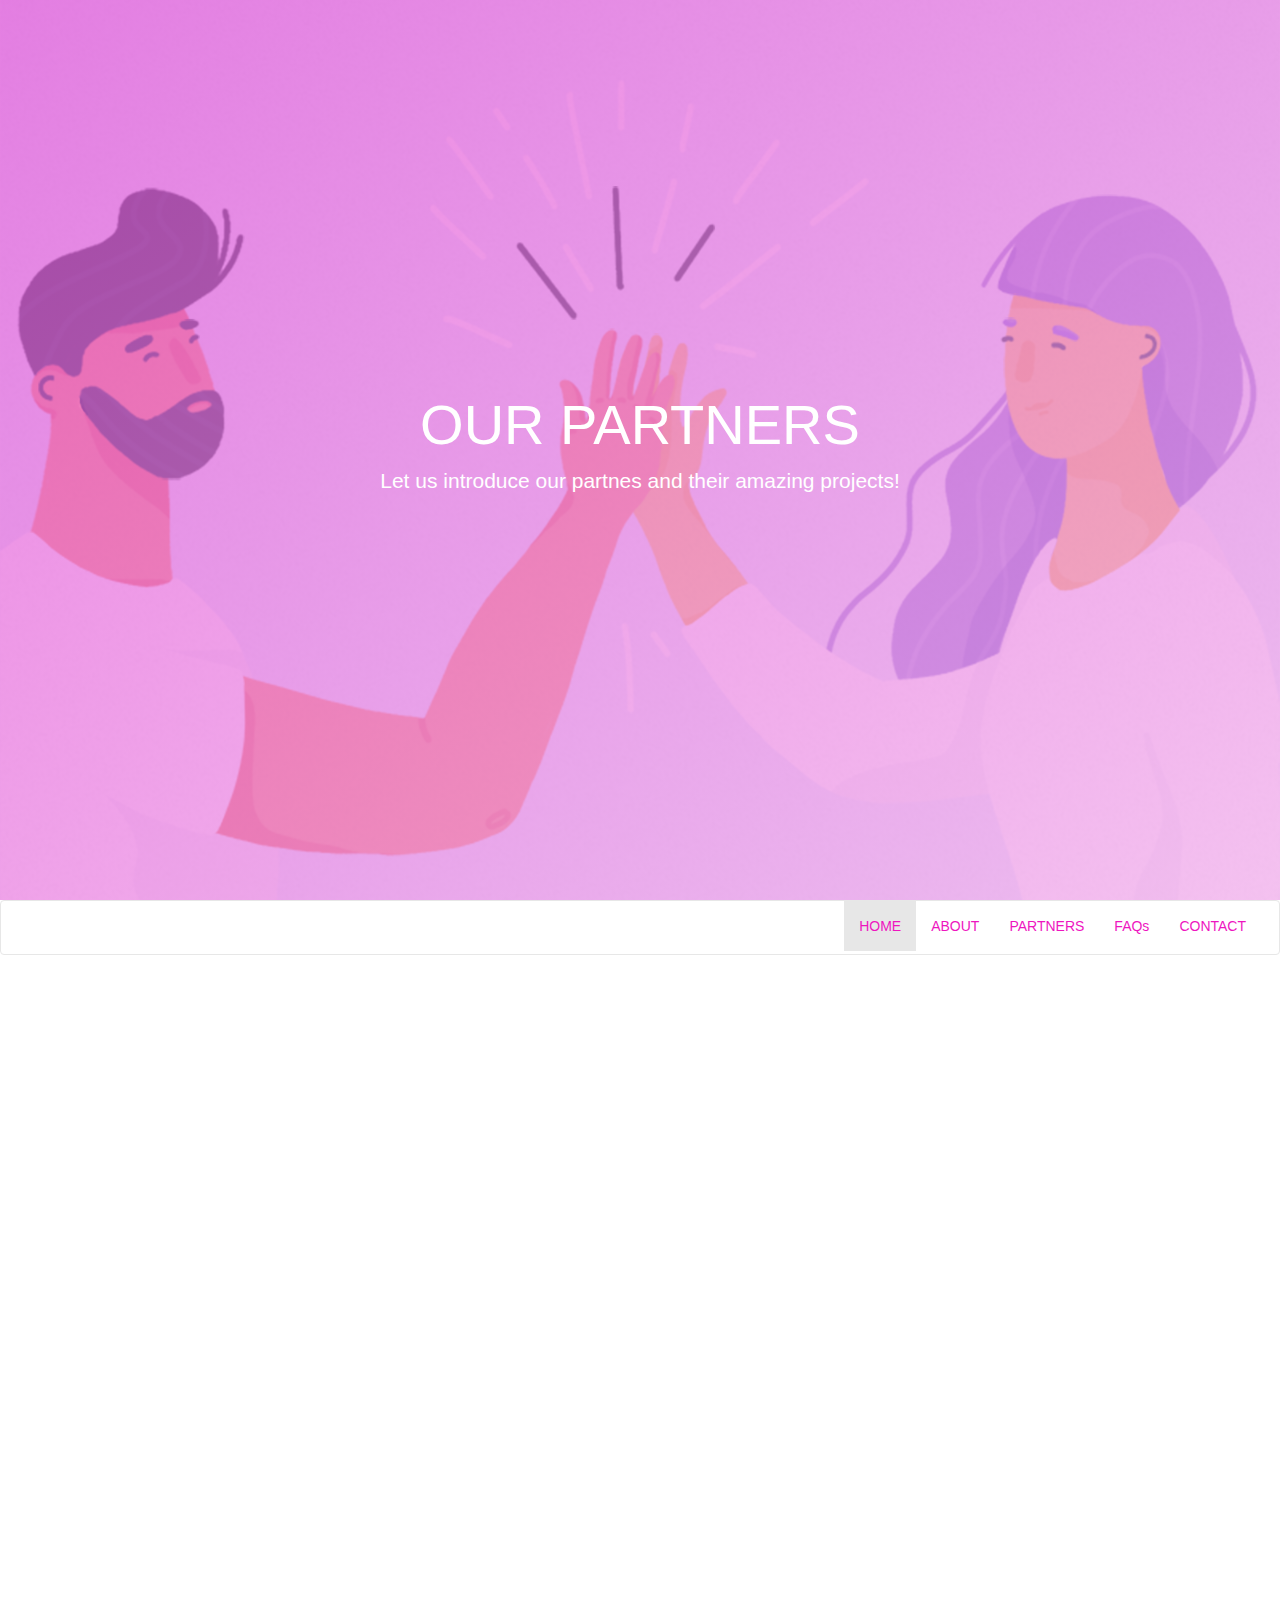
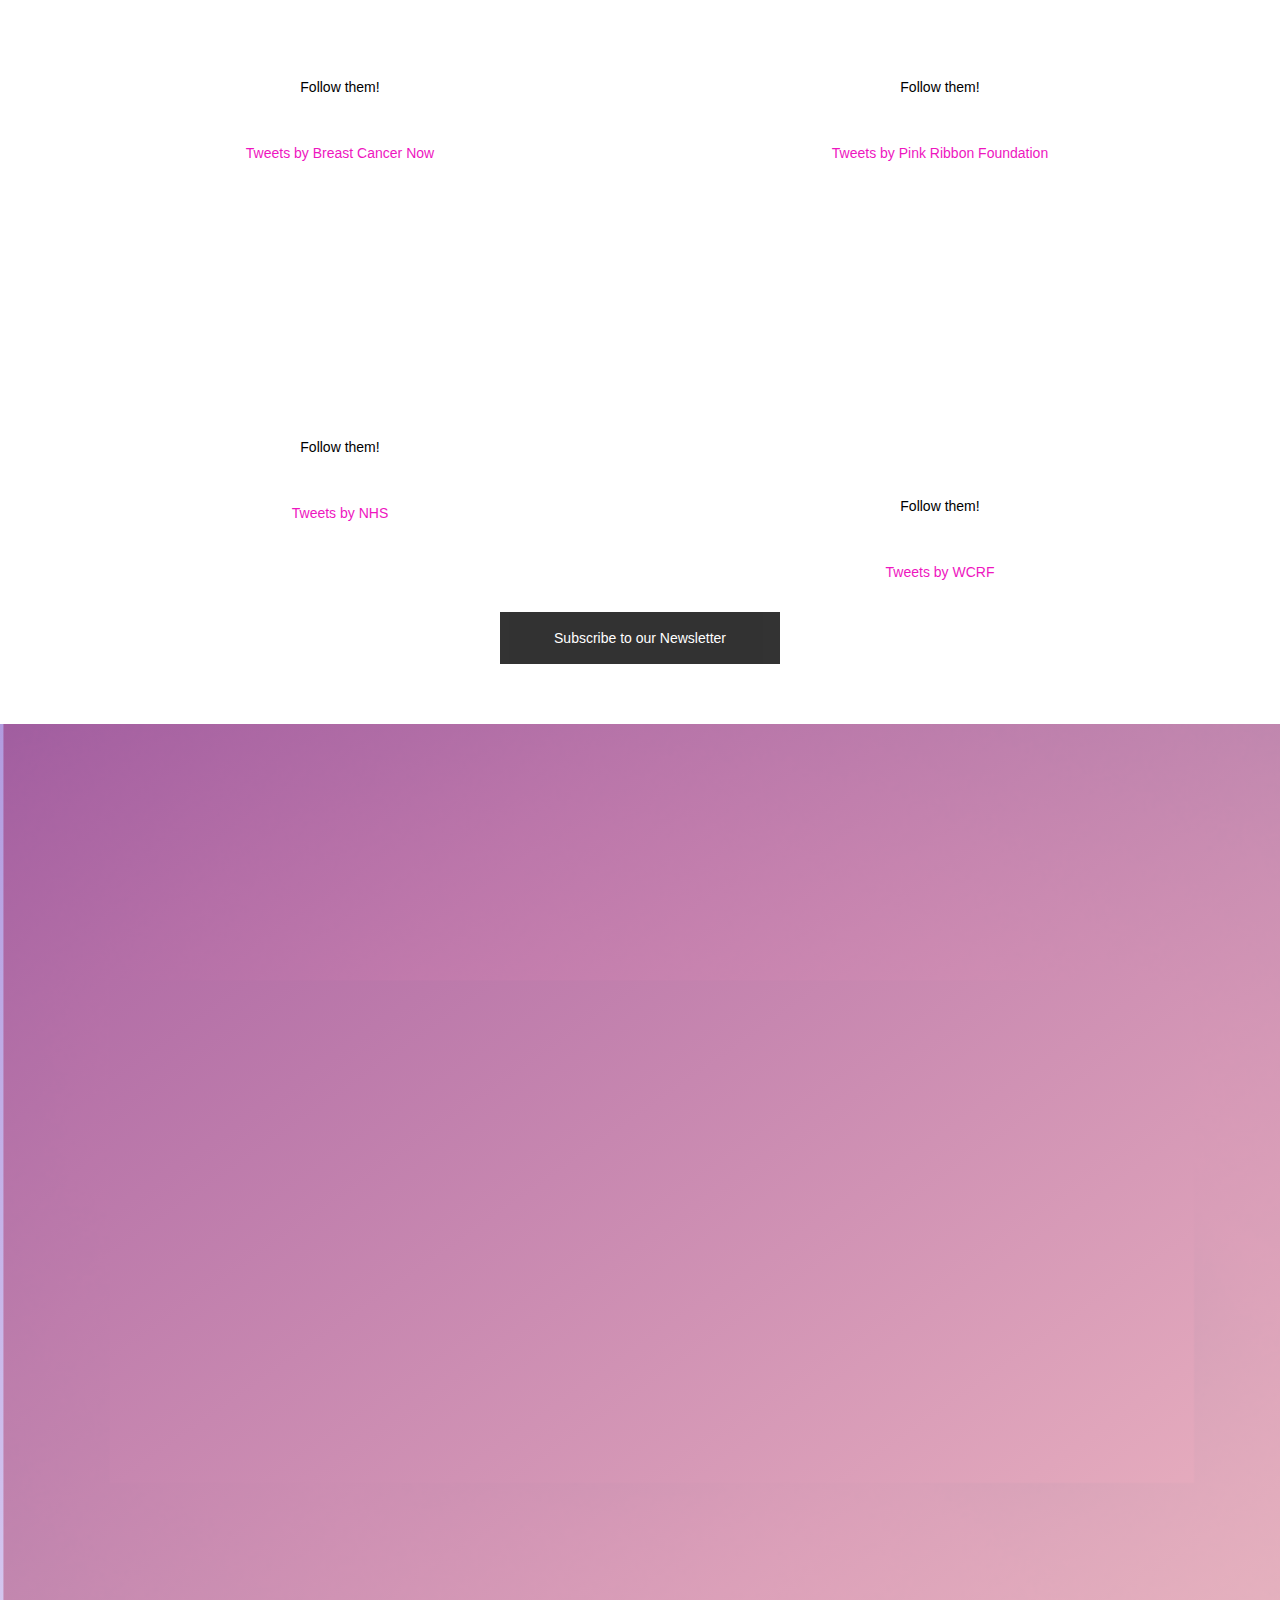
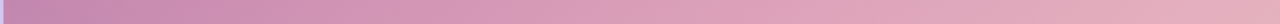
<file: templates/projects.html>
<!DOCTYPE html>
<html>

    <head>
        <title>I-Health</title>
        <link rel="icon" type="image/png" sizes="16x20" href="../static/img/heart.png">
        <link href="../static/css/bootstrap.min.css" rel="stylesheet">
        <link href="../static/css/main.css" rel="stylesheet">
        <link href="../static/css/animate.css" rel="stylesheet">
        <link rel="stylesheet" href="https://use.fontawesome.com/releases/v5.7.2/css/all.css" integrity="sha384-fnmOCqbTlWIlj8LyTjo7mOUStjsKC4pOpQbqyi7RrhN7udi9RwhKkMHpvLbHG9Sr" crossorigin="anonymous">
        <link href="../static/css/responsive.css" rel="stylesheet">
    
        <script src="../static/js/jquery-3.3.1.min.js"></script>
        <script src="../static/js/bootstrap.min.js"></script>
        <script src="../static/js/wow.min.js"></script>
        <script src="../static/js/jquery.waypoints.min.js"></script>
        <script src="../static/js/jquery.counterup.min.js"></script>
        <script src="../static/js/main.js"></script>
      </head>

  <body data-spy="scroll" data-target=".navbar" data-offset="50">
    <section id="about">
      <div id="projects-cover" class="bg-parallax animated fadeIn">
        <div id="about-content-box">
          <div id="about-content-box-inner" class="text-center">
            <div id="about-heading" class="animated zoomIn">
              <div class="container-fluid" style="height:100%;">
                <h1>OUR PARTNERS</h1>
                  <p>Let us introduce our partnes and their amazing projects!</p></br>
                </div>
              </div>
            </div>
          </div>
        </div>
      </div>
    </section>

    <!-- NavBar -->

    <div class="bs-example bs-navbar-top-example" data-example-id="navbar-fixed-to-top">
      <nav class="navbar navbar-default">
          <div class="navbar-header"> <!-- data-spy="affix" data-offset-top="610" -->
            <button type="button" class="collapsed navbar-toggle" data-toggle="collapse" data-target="#bs-example-navbar-collapse-6" aria-expanded="false">
              <span class="sr-only">Toggle navigation</span>
              <span class="icon-bar"></span>
              <span class="icon-bar"></span>
              <span class="icon-bar"></span>
            </button>
            <!-- <a href="#" class="navbar-brand">THE PERIOD HUB</a> -->
          </div>
          <div class="collapse navbar-collapse" id="bs-example-navbar-collapse-6">
              <ul class="nav navbar-nav navbar-right">
                <li class="active"><a href="/">HOME</a></li>
                <li><a href="/about">ABOUT</a></li>
                <li><a href="/projects">PARTNERS</a></li>
                <li><a href="/faqs">FAQs</a></li>
              <li><a class="smooth-scroll" href="#contact">CONTACT</a></li>
                <li><button type="button" class="btn navbar-btn"><a href="https://www.google.com/" target="_blank"><i class="fas fa-search pfooter"></i></a></button></li>
              </ul>
            </div>
        </div>
      </nav>
    </div>


<section id="our-partners">
  <div class="container text-center">
    <div class="content-box">
      <div class="content-title wow fadeInDown" data-wow-duration="1s" data-wow-delay=".5s">
        <h1>Our Partners</h1>
        <div class="content-title-underline"></div>
      </div>
      <p class="lead wow fadeInUp" data-wow-duration="1s" data-wow-delay=".5s">
                  These are the projects we are working with, our allies have
        created their own campaings for the same exact reason: to diagnose early breast cancer!</p>

        <p class="lead wow fadeInUp" data-wow-duration="1s" data-wow-delay=".5s">And for these, and some many other reasons we invite you to take
         a look at these incredible projects, follow them and support them.</p>
     </div>
  </div>
</section>

<section id="about-partners">
    <div class="container padding">
      <div class="row text-center">
        <div class="col-sm-6 col-md-6 col-lg-6">
                <div class="content-title wow fadeInDown" data-wow-duration="1s" data-wow-delay=".5s">
                  <h2 class="text-center" id="#red-box">Breast Cancer Now</h2>
                  <div class="content-title-underline"></div>
                </div>
              <p class="lead wow fadeInUp" data-wow-duration="1s" data-wow-delay=".5s">Breast Cancer Now,
                the charity steered by world-class research and powered life-changing care. By funding almost 340 of the brightest minds in breast cancer research, Breast Cancer Now is discovering how to prevent, s
                ave lives and live well with breast cancer — giving them the power to drive forward on a global stage.</p>
        <p>Follow them!</p>
        <div class="wow pulse" style="text-align:center;" data-wow-duration="1s" data-wow-delay=".5s">
          <a href="https://www.facebook.com/breastcancernow" target="_blank" class="fab fa-facebook fa-2x wow pulse"></a>
          <a href="https://twitter.com/breastcancernow" target="_blank" class="fab fa-twitter fa-2x wow pulse"></a>
        </div>
        <a class="twitter-timeline" data-width="400" data-height="500" data-theme="light" data-link-color="#981CEB" href="https://twitter.com/breastcancernow">Tweets by Breast Cancer Now</a> <script async src="https://platform.twitter.com/widgets.js" charset="utf-8"></script>
      </div>
  
        <div class="col-sm-6 col-md-6 col-lg-6">
          <div class="content-title wow fadeInDown" data-wow-duration="1s" data-wow-delay=".5s">
            <h2 class="text-center" id="bloody-good">Pink Ribbon Foundation</h2>
            <div class="content-title-underline"></div>
          </div>
                <p class="lead wow fadeInUp" data-wow-duration="1s" data-wow-delay=".5s">The Pink Ribbon Foundation is a grant-making
                  trust with a mission to fund projects and provide financial support to UK charities which relieve
                  the needs of people who are suffering from, have been affected by breast cancer, or who work to
                   advance the understanding of breast cancer and its early detection and treatment.
   </p>
        <p>Follow them!</p>
        <div class="wow pulse" style="text-align:center;" data-wow-duration="1s" data-wow-delay=".5s">
          <a href="https://www.facebook.com/PinkRibbonFoundation"  target="_blank" class="fab fa-facebook fa-2x wow pulse"></a>
          <a href="https://twitter.com/pinkribbonfound?lang=fr" target="_blank" class="fab fa-twitter fa-2x wow pulse"></a>
        </div>
        <a class="twitter-timeline center-block" data-width="400" data-height="500" data-theme="light" data-link-color="#981CEB" href="https://twitter.com/pinkribbonfound?lang=fr">Tweets by Pink Ribbon Foundation</a> <script async src="https://platform.twitter.com/widgets.js" charset="utf-8"></script>
      </div>
    </div>
  </br></br>
    <div class="row text-center">
      <div class="col-sm-6 col-md-6 col-lg-6">
              <div class="content-title wow fadeInDown" data-wow-duration="1s" data-wow-delay=".5s">
                <h2 class="text-center" id="homeless">NHS</h2>
                <div class="content-title-underline"></div>
              </div>
            <p class="lead wow fadeInUp" data-wow-duration="1s" data-wow-delay=".5s">Breast cancer is the most common type of cancer in the UK.
              Most women diagnosed with breast cancer are over the age of 50, but younger women can also get breast cancer. </p>
                   <p>Follow them!</p>
                   <div class="wow pulse" style="text-align:center;" data-wow-duration="1s" data-wow-delay=".5s">
                     <a href="https://www.facebook.com/NHSwebsite" target="_blank" class="fab fa-facebook fa-2x wow pulse"></a>
                     <a href="https://twitter.com/nhsuk" target="_blank" class="fab fa-twitter fa-2x wow pulse"></a>
                   </div>
            <a class="twitter-timeline" data-width="400" data-height="500" data-theme="light" data-link-color="#981CEB" href="https://twitter.com/nhsuk">Tweets by NHS</a> <script async src="https://platform.twitter.com/widgets.js" charset="utf-8"></script>
        </div>
  
      <div class="col-sm-6 col-md-6 col-lg-6">
        <div class="content-title wow fadeInDown" data-wow-duration="1s" data-wow-delay=".5s">
          <h2 class="text-center" id="free-periods">World Cancer Research Fund</h2>
          <div class="content-title-underline"></div>
        </div>
              <p class="lead wow fadeInUp" data-wow-duration="1s" data-wow-delay=".5s">
                The Fund is a champion to the latest and most authoritative scientific research
                from around the world on cancer prevention and survival through diet,
                weight and physical activity so that they can help people make informed lifestyle choices to reduce their cancer risk.</p>
              <p>Follow them!</p>
              <div class="wow pulse" style="text-align:center;" data-wow-duration="1s" data-wow-delay=".5s">
                <a href="https://www.facebook.com/wcrfint" target="_blank" class="fab fa-facebook fa-2x wow pulse"></a>
                <a href="https://twitter.com/wcrfint?lang=fr" target="_blank" class="fab fa-twitter fa-2x wow pulse"></a>
              </div>
              <a class="twitter-timeline" data-width="400" data-height="500" data-theme="light" data-link-color="#981CEB" href="https://twitter.com/wcrfint?lang=fr">Tweets by WCRF</a> <script async src="https://platform.twitter.com/widgets.js" charset="utf-8"></script>
    </div>
  </div>
  
  </div>
  </section>

<!-- Newsletter button -->
<section id="newsletter">
  <div class="padding">
    <button class="open-button center-block" onclick="openForm()">Subscribe to our Newsletter</button>
      <div class="form-popup" id="myForm">
        <form action="/action_page.php" class="form-container">
          <h1>Newsletters</h1>

        	<label for="name"><b>Name</b></label>
          <input type="text" placeholder="Enter Name" name="name" required>

          <label for="email"><b>Email</b></label>
          <input type="text" placeholder="Enter Email" name="email" required>

          <button type="submit" class="btn">Subscribe</button>
          <button type="button" class="btn cancel" onclick="closeForm()">Close</button>
        </form>
      </div>
  </div>
</section> </br></br>

  <!-- Add some of the twitter or instagram media -->

  <!-- Footer -->
  <section id="contact">
    <footer class="container-fluid text-center wow fadeInUp" data-wow-duration="1s" data-wow-delay=".5s">
      <div class="row">
        <div class="col-sm-4">
          <h3>Follow Us</h3> <br>
          <a href="#" class="fab fa-facebook fa-2x fa-aling-justify"></a> <br>
          <a href="#" class="fab fa-twitter fa-2x fa-aling-justify"></a> <br>
          <a href="#" class="fab fa-google fa-2x fa-aling-justify"></a> <br>
          <a href="#" class="fab fa-youtube fa-2x fa-aling-justify"></a> <br>
          <a href="#" class="fab fa-github fa-2x fa-aling-justify"></a>
        </div>
        <div class="col-sm-4">
          <h3>Find Us</h3><br>
          <iframe class="icon" src="https://www.google.com/maps/embed?pb=!1m18!1m12!1m3!1d635451.2714219977!2d-0.660661754156768!3d51.527313118893595!2m3!1f0!2f0!3f0!3m2!1i1024!2i768!4f13.1!3m3!1m2!1s0x47d8a00baf21de75%3A0x52963a5addd52a99!2sLondon!5e0!3m2!1sen!2suk!4v1552860457448" width="200" height="200" frameborder="0" style="border:0" allowfullscreen></iframe>
          <h4 class="purple">10 Bressenden Pl, <br> Westminster, London <br> SW1E 5DN</h4>
        </div>
        <div class="col-sm-4">
          <h3>Contact Us</h3><br>
          <i href="#" class="fas fa-phone fa-lg purple"> 0044123456</i> <br>
          <i href="#" class="far fa-envelope fa-lg purple"> hello@theperiodhub.co.uk</i> </br>
          <i href="#" class="far fa-question-circle fa-lg purple"> Questions</i> <br>
          <i href="#" class="fas fa-info-circle fa-lg purple"> Info</i> <br>
          <i href="#" class="fas fa-bug fa-lg purple"> Report a bug</i>
        </div>
      </div>
        <p>Made with <abbr title="love" name="love" <i class="far fa-heart pfooter"></i> </abbr> by <a href="https://github.com/jnz16" target="_blank" class="fab fa-github pfooter">Joanna</a> & <a href="https://github.com/renatajarmova" target="_blank" class="fab fa-github pfooter">Renata</a> for
        </p>
        <p><a href="https://codefirstgirls.org.uk" target="_blank" </a> <img class="cfg-logo" src="../static/img/cfg-logo.png"> </p>
    </footer>
  </section>

<!-- Back to top button -->
<a href="#about" id="back-to-top" class="btn btn-sm btn-back-to-top smooth-scroll"><i class="fas fa-arrow-up"></i></a>

  <!-- Donate button at the bottom of page -->
    <script src="https://form.jotformeu.com/cardforms/feedbackEmbedButton.min.js"></script>
      <script> new JF_FeedbackEmbedButton({
        buttonText: "DONATE NOW",
        buttonFontColor: "#FFFFFF",
        buttonBackgroundColor: "#410160",
        buttonSide: "Bottom",
        buttonAlign: "Right",
        buttonIcon: "default",
        formId: 90744482471360
      });
      </script>

  </body>
</html>
</file>
<file: static/css/main.css>
/*------------------------------------
              FONTS
font-family: 'Roboto', sans-serif; - titles
font-family: 'Lato', sans-serif; - body
              COLORS
purple color: #9f5cdb
--------------------------------------*/

/*------------------------------------
              GENERAL CSS
 -------------------------------------*/
html, body {
  height: 100%;
  font-family: 'Lato', sans-serif;
  color: black;
}

.padding {
  padding: 10px 0px;
  padding-bottom: 20px;
}

/*------------------------------------
              HOME SECTION
 -------------------------------------*/

#home {
  height: 100%;
}

#home-heading h1 {
  font-size: 400%;
}

#home-heading p {
  font-size: 130%;
}

#home-cover {
  height: 100%;
  background-image:
	  linear-gradient(to right bottom,
     rgba(144, 114, 210, 0.7),
     rgba(245, 235, 255, 0.7)),
    url("../img/cup.jpg");
  /*opacity: 0.8;
  filter: alpha(opacity=80);
  144, 114, 210
  157, 146, 236,*/
  background-size: cover;
}

#home-content-box {
  width: 100%;
  height: 100%;
  display: table;
}

#home-content-box-inner {
  display: table-cell;
  vertical-align: middle;
  /*text-align: center;*/
}

#home-heading {
  color: #fff;
  margin: 20px 0 20px 0;
  text-transform: uppercase;
  font-family: 'Roboto', sans-serif;
}

#about-heading {
  color: #fff;
  margin: 20px 0 20px 0;
  text-transform: none;
  font-family: 'Roboto', sans-serif;
}



/*------------------------------------
              MAIN SECTION
 -------------------------------------*/
 #main {
  height: 100%;
}

 #main-cover {
  height: 100%;
  background-size: cover;
}

/*------------------------------------
              stats SECTION
 -------------------------------------*/
#stats {
  height: 100%;
  background-image:
	  linear-gradient(to right bottom,
     rgba(144, 114, 210, 0.7),
     rgba(245, 235, 255, 0.7)),
    url("../img/red.png");
  /*opacity: 0.8;
  filter: alpha(opacity=80);
  144, 114, 210
  157, 146, 236,*/
  background-size: cover;
}

#symptoms-cover {
  height: 100%;
  background-image:
	  linear-gradient(to right bottom,
     rgba(144, 114, 210, 0.7),
     rgba(245, 235, 255, 0.7)),
    url("../img/red.png");
  background-size: cover;
}
/*------------------------------------
        PARALLAX EFFECT GRAL
 -------------------------------------*/
  .bg-parallax {
    background-repeat: no-repeat;
    background-position: center;
    background-size: cover;
    background-attachment: fixed;
  }

/*------------------------------------
                  BUTTONS
-------------------------------------*/
  .btn-general {
    border-color: #fff;
    border-width: 2px;
    border-radius: 0;
    padding: 12px 26px 12px 26px;
    text-transform: uppercase;
  }

  .btn-white {
    border-color: #fff;
    color: #fff;
  }

  .btn-white:hover,
  .btn-white:focus {
    background-color: #b96bf4;
    border-color: #b96bf4;
    color: #fff;
    /*opacity: 0.7;*/
  }

.btn-back-to-top {
  position: fixed;
  bottom: 65px;
  right: 20px;
  display: none;
}

#myBtn {
  background: transparent;
}

/*------------------------------------
                DOWN ARROW
-------------------------------------*/
  .down-arr {
    font-size: 2rem;
    padding: 0 20px 20px 20px;
    z-index: 1;
    color: #fff;
  }

  .down-arr:hover {
    color: #fff;
  }

/*------------------------------------
              HOME ANIMATION
-------------------------------------*/

#home-cover, #home-heading, #home-btn {
  animation-duration: .5s;
}
#home-cover {
  animation-delay: .1s;
}

#home-heading {
  animation-delay: .5s;
}

#home-btn {
  animation-delay: .8s;
}


/*------------------------------------
                 NAVBAR
-------------------------------------*/

.navbar {
  margin: 0;
  padding: 0;
  background-color: white;
  color: #ee16bf;
}

.nav .navbar-nav .navbar-right li a:hover {
  color: white;
  background-color: #ee16bf;
}

.nav.navbar-nav.navbar-right li a {
    color: #ee16bf;
}

.fa-search {
  color: #ee16bf;;
  font-size: 10px;
}
.navbar-btn {
  background: #fff;
  padding-left: 0;
}
/*------------------------------------
              NAVBAR FIXED
 -------------------------------------*/

.affix {
      top: 0;
      width: 100%;
      z-index: 9999 !important;
  }

  .affix + .container-fluid {
      padding-top: 70px;
  }


  /* MODAL */
  #myModal {
    background: transparent;
  }

/*------------------------------------
                GENERAL CONTENT
-------------------------------------*/

  .content-box {
    padding: 60px 0 40px 0;
  }

  .content-title {
    margin: 0 0 60px 0;
  }

  .content-title-underline {
    width: 30px;
    height: 3px;
    background-color: #ee16bf;
    margin: 0px auto 0 auto;
  }

a {
    color: #ee16bf;
  }
  /*------------------------------------
                QUOTE
  -------------------------------------*/

  #c {
    height: 100%;
    width: 100%;
    padding: 120px;
    background-image:
  	  linear-gradient(to right bottom,
       rgba(243, 145, 243, 0.7),
       rgba(243, 145, 243, 0.7)),
      url("../img/period-ain.jpg");
      background-size: cover;
    }


  footer {
    width: 100%;
    height: 100%;
    background-image:
	  linear-gradient(to right bottom,
     rgba(144, 114, 210, 0.7),
     rgba(245, 235, 255, 0.7)),
    url("../img/red.png");
    color: #FFF;
    background-size: cover;
  }

  footer p {
    color: #FFF;
  }

  .pfooter {
    font-size: 5px;
  }

  .fab,
  .far,
  .fas {
    padding: 15px;
    font-size: 25px;
    color: rgb(182, 65, 206);
  }
  .fab:hover,
  .far:hover,
  .fas:hover {
    color: #FFF;
    text-decoration: none;
  }
  .icon {
    max-width: 300px;
    padding-top: 5%;
  }
  .cfg-logo {
    max-width: 130px;
  }

  .pfooter {
    max-width: 100px;
    font-size: 16px;
    padding: 2px;
  }

/*------------------------------------
                FOOTER ICONS
-------------------------------------*/
  .purple {
    color: #fff;
  }

  .fab,
  .far,
  .fas {
    color: #fff;
  }

  abbr {
      position: relative;
  }

  /*------------------------------------
          NEWSLETTER BUTTON
  -------------------------------------*/

  /* Button used to open the contact form - fixed at the bottom of the page */
  .open-button {
    background-color: black;
    color: white;
    padding: 16px 20px;
    border: none;
    cursor: pointer;
    opacity: 0.8;
    bottom: 23px;
    right: 28px;
    width: 280px;
  }

  /* The popup form - hidden by default */
  .form-popup {
    display: none;
    position: fixed;
    bottom: 50px;
    right: 15px;
    border: 3px solid #f1f1f1;
    z-index: 9;
  }

  /* Add styles to the form container */
  .form-container {
    max-width: 300px;
    padding: 10px;
    background-color: white;
  }

  /* Full-width input fields */
  .form-container input[type=text], .form-container input[type=password] {
    width: 100%;
    padding: 15px;
    margin: 5px 0 22px 0;
    border: none;
    background: #f1f1f1;
  }

  /* When the inputs get focus, do something */
  .form-container input[type=text]:focus, .form-container input[type=password]:focus {
    background-color: #ddd;
    outline: none;
  }

  /* Set a style for the submit/login button */
  .form-container .btn {
    background-color: #4CAF50;
    color: white;
    padding: 16px 20px;
    border: none;
    cursor: pointer;
    width: 100%;
    margin-bottom:10px;
    opacity: 0.8;
  }

  /* Add a red background color to the cancel button */
  .form-container .cancel {
    background-color: red;
  }

  /* Add some hover effects to buttons */
  .form-container .btn:hover, .open-button:hover {
    opacity: 1;
  }

  /*------------------------------------
          ABOUT FILE STYLES
  --------------------------------------*/
  #about-heading h1 {
    font-size: 400%;
  }

  #about-heading p {
    font-size: 150%;
  }

  #about {
    height: 100%;
  }

  #about-cover {
    height: 100%;
    background-image:
  	  linear-gradient(to right bottom,
       rgba(144, 114, 210, 0.7),
       rgba(245, 235, 255, 0.7)),
      url("../img/red.png");
    /*opacity: 0.8;
    filter: alpha(opacity=80);
    144, 114, 210
    157, 146, 236,*/
    background-size: cover;
  }

  #about-content-box {
    width: 100%;
    height: 100%;
    display: table;
  }

  #about-content-box-inner {
    display: table-cell;
    vertical-align: middle;
    /*text-align: center;*/
  }

  #about-heading {
    color: #fff;
    margin: 20px 0 20px 0;
    text-transform: uppercase;
    font-family: 'Roboto', sans-serif;
  }


#about p{
  font-size: 100;
  text-transform: none;
}
/*------------------------------------
          FAQs
  --------------------------------------*/

#faq-heading h1 {
    font-size: 400%;
  }

  #faq-heading p {
    font-size: 150%;
  }

  #faq {
    height: 100%;
  }

  #faq-cover {
    height: 100%;
    background-image:
  	  linear-gradient(to right bottom,
       rgba(144, 114, 210, 0.7),
       rgba(245, 235, 255, 0.7)),
      url("../img/red.png");
    /*opacity: 0.8;
    filter: alpha(opacity=80);
    144, 114, 210
    157, 146, 236,*/
    background-size: cover;
  }

  #faq-content-box {
    width: 100%;
    height: 100%;
    display: table;
  }

  #faq-content-box-inner {
    display: table-cell;
    vertical-align: middle;
    /*text-align: center;*/
  }

  #faq-heading {
    color: #fff;
    margin: 20px 0 20px 0;
    text-transform: uppercase;
    font-family: 'Roboto', sans-serif;
  }

  /*------------------------------------
        ANIMATION FOR HEADER
  --------------------------------------*/
  #about-cover, #about-heading {
    animation-duration: .5s;
  }
  #about-cover {
    animation-delay: .1s;
  }

  #about-heading {
    animation-delay: .5s;
  }

  #about-renata .fab,
  #about-joanna .fab {
    display: inline-block;
  }

  #about-renata .fab:hover,
  #about-joanna .fab:hover {
    color: #f781f9;
  }

  #about-renata img {
    max-width: 300px;
    margin-top: 80px;
  }

  #about-joanna img {
    max-width: 300px;
  }

  /*------------------------------------
          PARTNERS HOME
  --------------------------------------*/
  #projects-cover {
    height: 100%;
    background-image:
  	  linear-gradient(to right bottom,
       rgba(228, 80, 215, 0.7),
       rgba(241, 169, 235, 0.7)),
      url("../img/success_job_hunt2.png");
    /*opacity: 0.8;
    filter: alpha(opacity=80);
    144, 114, 210
    157, 146, 236,*/
    background-size: cover;

  }

  /*------------------------------------
              FAQs HOME
  --------------------------------------*/
  #faqs-cover {
    height: 100%;
    background-image:
  	  linear-gradient(to right bottom,
       rgba(144, 114, 210, 0.7),
       rgba(245, 235, 255, 0.7)),
      url("../img/period-products.jpg");
    /*opacity: 0.8;
    filter: alpha(opacity=80);
    144, 114, 210
    157, 146, 236,*/
    background-size: cover;
  }


  /*------------------------------------
                STATS
  -------------------------------------*/

#stats {
  color: #fff;
}

#stats .fas {
  font-size: 50px;
  padding: 10px;
}


#contact{
  height: 100%;
  background-image:
	  linear-gradient(to right bottom,
     rgba(144, 114, 210, 0.7),
     rgba(245, 235, 255, 0.7)),
    url("../img/red.png");
  /*opacity: 0.8;
  filter: alpha(opacity=80);
  144, 114, 210
  157, 146, 236,*/
  background-size: cover;
}

  /*------------------------------------
          PROJECTS CAROUSEL
  -------------------------------------*/

  .mySlides {display: none;}
  .mySlides img {vertical-align: middle;}

  /* Slideshow container */
  .slideshow-container {
    max-width: 1000px;
    position: relative;
    margin: auto;
  }

  /* Number text (1/3 etc) */
  .numbertext {
    color: #ee16bf;
    font-size: 12px;
    padding: 8px 12px;
    position: absolute;
    top: 0;
  }

  /* The dots/bullets/indicators */
  .dot {
    height: 15px;
    width: 15px;
    margin: 0 2px;
    background-color: #ee16bf;
    border-radius: 50%;
    display: inline-block;
    transition: background-color 0.6s ease;
  }

  .active {
    background-color: #717171;
  }

  /* Fading animation */
  .fade {
    -webkit-animation-name: fade;
    -webkit-animation-duration: 1.5s;
    animation-name: fade;
    animation-duration: 1.5s;
  }

  @-webkit-keyframes fade {
    from {opacity: .4}
    to {opacity: 1}
  }

  @keyframes fade {
    from {opacity: .4}
    to {opacity: 1}
  }

  /* On smaller screens, decrease text size */
  @media only screen and (max-width: 300px) {
    .text {font-size: 11px}
  }



/*------------------------------------
          GP
  -------------------------------------*/

  #gp {
    height: 25%;
  }

  #gp-heading h1 {
    font-size: 200%;
  }
  
  #gp-heading p {
    font-size: 130%;
  }
  
  #gp-cover {
    background-image:
        linear-gradient(to right bottom,
       rgba(144, 114, 210, 0.7),
       rgba(245, 235, 255, 0.7)),
      url("../img/red.png");
    background-size: cover;
  }
  
  #gp-heading {
    color: #fff;
    margin: 20px 0 20px 0;
    text-transform: uppercase;
    font-family: 'Roboto', sans-serif;
  }

  #gp-content-box {
    width: 100%;
    height: 100%;
    display: table;
  }
  
  #gp-content-box-inner {
    display: table-cell;
    vertical-align: middle;
    /*text-align: center;*/
  }
  
  #gp-heading {
    color: #fff;
    margin: 20px 0 20px 0;
    text-transform: uppercase;
    font-family: 'Roboto', sans-serif;
  }
  

  /*------------------------------------
                 BUTTONS!
-------------------------------------*/

.gradient-button {
  margin: 10px;
  font-family: "Arial Black", Gadget, sans-serif;
  font-size: 20px;
  padding: 15px;
  text-align: center;
  text-transform: uppercase;
  transition: 0.5s;
  background-size: 200% auto;
  color: #FFF;
  box-shadow: 0 0 20px #eee;
  border-radius: 10px;
  width: 200px;
  box-shadow: 0 1px 3px rgba(0,0,0,0.12), 0 1px 2px rgba(0,0,0,0.24);
  transition: all 0.3s cubic-bezier(.25,.8,.25,1);
  cursor: pointer;
  display: inline-block;
  border-radius: 25px;
}
.gradient-button:hover{
  box-shadow: 0 10px 20px rgba(0,0,0,0.19), 0 6px 6px rgba(0,0,0,0.23);
  margin: 8px 10px 12px;
}
.gradient-button-1 {background-image: linear-gradient(to right, #DD5E89 0%, #F7BB97 51%, #DD5E89 100%)}
.gradient-button-1:hover { background-position: right center; }

.gradient-button-2 {background-image: linear-gradient(to right, #2BC0E4 0%, #EAECC6 51%, #2BC0E4 100%)}
.gradient-button-2:hover { background-position: right center; }

.gradient-button-3 {background-image: linear-gradient(to right, #7474BF 0%, #348AC7 51%, #7474BF 100%)}
.gradient-button-3:hover { background-position: right center; }

.gradient-button-4 {background-image: linear-gradient(to right, #00d2ff 0%, #3a7bd5 51%, #00d2ff 100%)}
.gradient-button-4:hover { background-position: right center; }


#Ibuprefen-cover {
  height: 100%;
  background-image:
      linear-gradient(to right bottom,
     rgba(144, 114, 210, 0.7),
     rgba(245, 235, 255, 0.7)),
    url("../img/red.png");
  background-size: cover;
}

#Ibuprofen p {
  color: black;
  font-size: 100;
  text-transform: none;
}
</file>
<file: static/css/responsive.css>
/*------------------------------------
      BOOTSTRAP 3 MEDIA QUERIES
-------------------------------------*/

/* Large Devices */
@media (min-widht: 1200px) {
  /* OK */
}

/* Medium Devices */
@media (min-width: 992px) and (max-width: 1199px) {
  #home-cover,
  #about-cover,
  #projects-cover,
  #faqs-cover,
  #stats-cover {
    width: 100%;
    height: 100%;
    background-size: cover;
  }
  #quote-bg {
    width: 100%;
    height: 450px;
  }
}

/* Small Devices */
@media (min-width: @screen-sm-min) and (max-width: @screen-sm-max) {
  #home-cover,
  #about-cover,
  #projects-cover,
  #stats-cover,
  #faqs-cover {
    width: 50%;
    height: 50%;
    background-size: cover;
  }
  #quote-bg {
    width: 50%;
    height: 450px;
  }
  #about-heading h1,
  #projects-cover h1,
  #faqs-cover h1 {
    font-size: 150%;
  }
}

@media (max-width: 768px) {
  #home-heading h1 {
    font-size: 250%;
  }
  #quotebg h1 {
    font-size: 150%;
  }
  #quotebg {
    padding: 60px;
  }
  .pfooter {
    max-width: 100px;
    font-size: 16px;
    padding: 0px;
  }
  .fab,
  .far,
  .fas {
    font-size: 20px;
    padding: 10px;
  }
  .icon {
    padding-top: 5%;
    max-width: 160px;
  }
}


/* Extra small devices */
@media (max-width: @screen-xs-max) {
  #home-cover,
  #about-cover,
  #projects-cover,
  #faqs-cover {
    width: 50%;
    height: 50%;
  }
  #quote-bg {
    width: 100%;
    height: 300px;
  }
  #about-heading h1,
  #projects-cover h1,
  #faqs-cover h1 {
    font-size: 150%;
  }
  #about-renata img,
  #about-joanna img {
    max-width: 180px;
  }
}

/* Youtube Videos */

@media (min-width: 992px) {
    .youtubevid {
        width: 960px;
        height: 540px; /* 720px */
    }
}

@media (min-width: 767px) and (max-width: 991px) {
    .youtubevid {
        width: 640px;
        height: 360px; /* 480px */
    }
}

@media (min-width: 481px) and (max-width: 766px) {
    .youtubevid {
        width: 480px;
        height: 270px; /* 320px */
    }
}

@media (max-width: 480px) {
    .youtubevid {
        width: 300px;
        height: 169px; /* 225px */
    }
}
</file>
